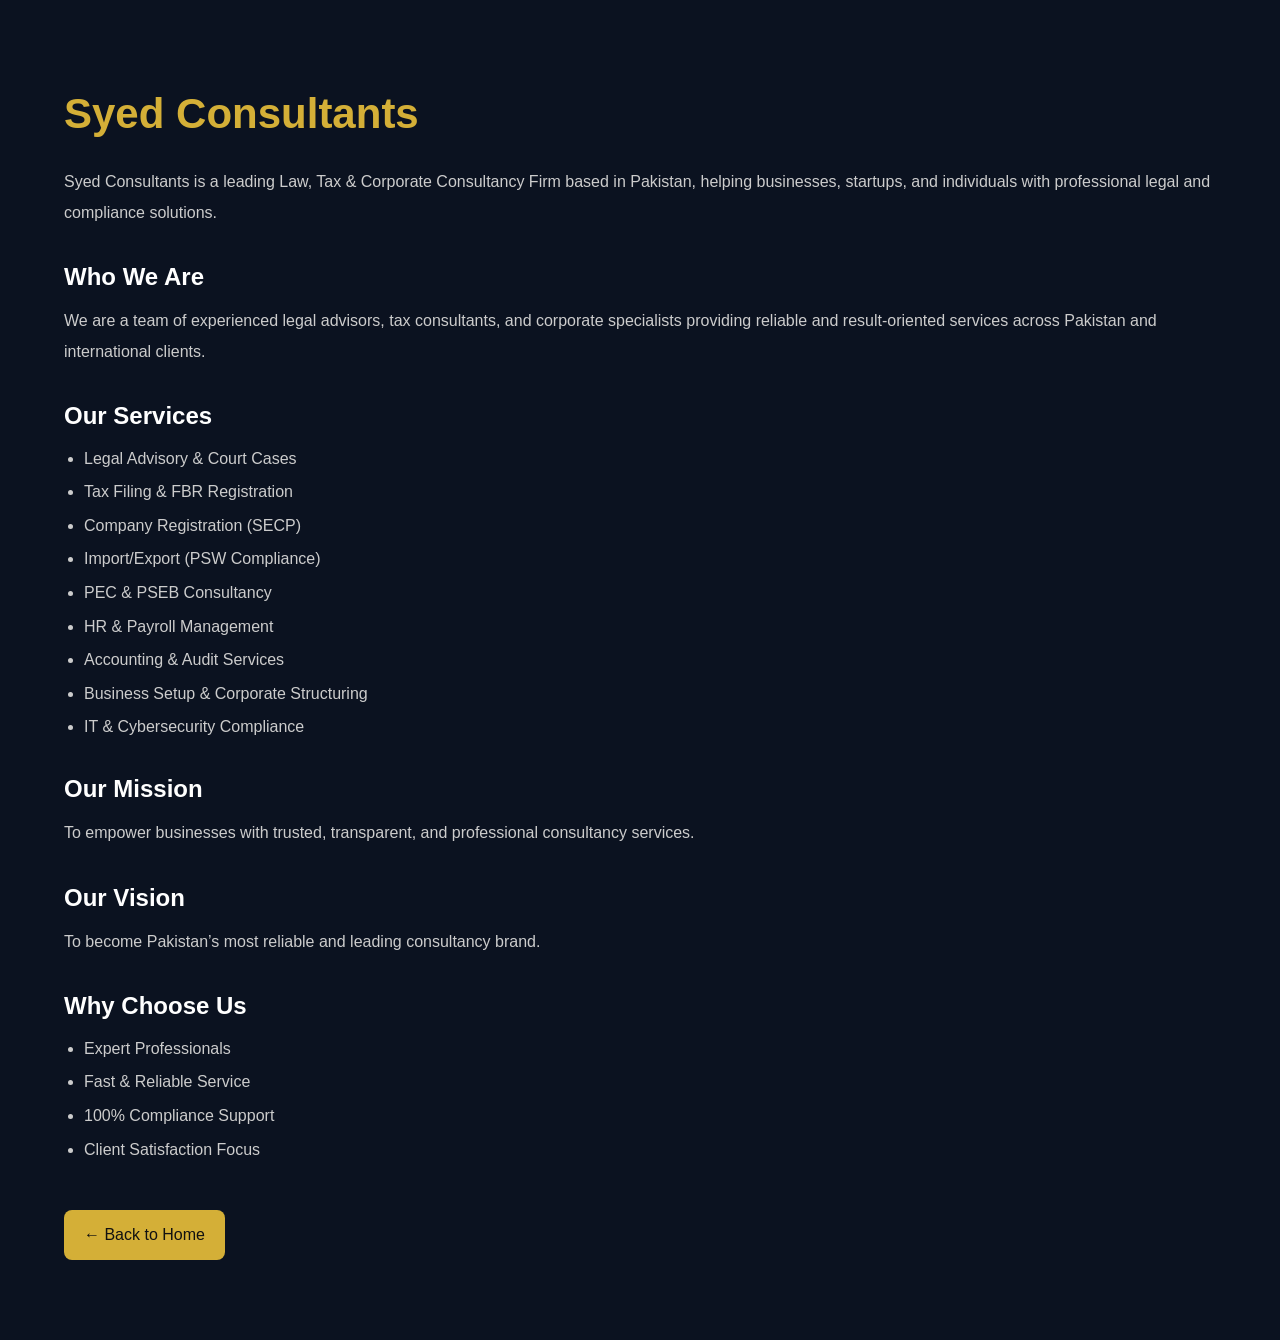
<file: about-details.html>
<!DOCTYPE html>
<html lang="en">
<head>
<meta charset="UTF-8">
<title>About Syed Consultants</title>
<link rel="stylesheet" href="style.css">
</head>

<body>

<section class="about-page">

<div class="container">

<h1>Syed Consultants</h1>

<p>
Syed Consultants is a leading Law, Tax & Corporate Consultancy Firm based in Pakistan,
helping businesses, startups, and individuals with professional legal and compliance solutions.
</p>

<h2>Who We Are</h2>

<p>
We are a team of experienced legal advisors, tax consultants, and corporate specialists
providing reliable and result-oriented services across Pakistan and international clients.
</p>

<h2>Our Services</h2>

<ul>
<li>Legal Advisory & Court Cases</li>
<li>Tax Filing & FBR Registration</li>
<li>Company Registration (SECP)</li>
<li>Import/Export (PSW Compliance)</li>
<li>PEC & PSEB Consultancy</li>
<li>HR & Payroll Management</li>
<li>Accounting & Audit Services</li>
<li>Business Setup & Corporate Structuring</li>
<li>IT & Cybersecurity Compliance</li>
</ul>

<h2>Our Mission</h2>
<p>
To empower businesses with trusted, transparent, and professional consultancy services.
</p>

<h2>Our Vision</h2>
<p>
To become Pakistan’s most reliable and leading consultancy brand.
</p>

<h2>Why Choose Us</h2>

<ul>
<li>Expert Professionals</li>
<li>Fast & Reliable Service</li>
<li>100% Compliance Support</li>
<li>Client Satisfaction Focus</li>
</ul>

<a href="index.html" class="back-btn">← Back to Home</a>

</div>

</section>

</body>
</html>
</file>
<file: style.css>
/* =========================
   SYED CONSULTANTS
   PREMIUM DESIGN SYSTEM
========================= */

/* ===== GOOGLE FONT SAFETY ===== */
@import url('https://fonts.googleapis.com/css2?family=Poppins:wght@300;400;500;600;700;800&display=swap');

/* =========================
   ROOT VARIABLES (LUXURY PALETTE)
========================= */

:root {

    /* Colors */
    --bg-primary: #0b1220;
    --bg-secondary: #0f1a30;
    --card-bg: rgba(255, 255, 255, 0.03);

    --gold: #d4af37;
    --gold-dark: #b68c2f;

    --text-primary: #ffffff;
    --text-muted: rgba(255, 255, 255, 0.7);

    --border: rgba(255, 255, 255, 0.08);

    /* Shadows */
    --shadow-sm: 0 5px 15px rgba(0,0,0,0.2);
    --shadow-md: 0 10px 30px rgba(0,0,0,0.3);
    --shadow-lg: 0 20px 60px rgba(0,0,0,0.5);

    /* Radius */
    --radius-sm: 8px;
    --radius-md: 14px;
    --radius-lg: 20px;

    /* Spacing System */
    --space-1: 5px;
    --space-2: 10px;
    --space-3: 15px;
    --space-4: 20px;
    --space-5: 30px;
    --space-6: 50px;
    --space-7: 80px;

    /* Typography */
    --font: 'Poppins', sans-serif;

    /* Animation */
    --smooth: all 0.3s ease-in-out;
    --bounce: cubic-bezier(.175,.885,.32,1.275);
}

/* =========================
   RESET + BASE
========================= */

* {
    margin: 0;
    padding: 0;
    box-sizing: border-box;
}

html {
    scroll-behavior: smooth;
}

body {
    font-family: var(--font);
    background: var(--bg-primary);
    color: var(--text-primary);
    line-height: 1.6;
    overflow-x: hidden;
}

/* Selection */
::selection {
    background: var(--gold);
    color: var(--bg-primary);
}

/* Links */
a {
    text-decoration: none;
    transition: var(--smooth);
}

/* Images */
img {
    max-width: 100%;
    display: block;
}

/* =========================
   GLOBAL CONTAINER SYSTEM
========================= */

.container {
    width: 90%;
    max-width: 1200px;
    margin: auto;
}

/* =========================
   PREMIUM BUTTON SYSTEM
========================= */

.btn-primary {
    background: linear-gradient(135deg, var(--gold), var(--gold-dark));
    color: var(--bg-primary);
    padding: 12px 22px;
    border-radius: var(--radius-sm);
    font-weight: 600;
    display: inline-block;
    transition: var(--smooth);
    box-shadow: var(--shadow-sm);
}

.btn-primary:hover {
    transform: translateY(-3px);
    box-shadow: var(--shadow-md);
}

.btn-secondary {
    border: 1px solid var(--border);
    color: var(--text-primary);
    padding: 12px 22px;
    border-radius: var(--radius-sm);
    display: inline-block;
    transition: var(--smooth);
}

.btn-secondary:hover {
    border-color: var(--gold);
    color: var(--gold);
}

/* =========================
   SECTION BASE STYLE
========================= */

section {
    padding: var(--space-7) 0;
}

.section-tag {
    font-size: 12px;
    letter-spacing: 2px;
    color: var(--gold);
    text-transform: uppercase;
    margin-bottom: var(--space-2);
    display: inline-block;
}

.section-title {
    font-size: 38px;
    font-weight: 700;
    margin-bottom: var(--space-3);
}

.section-subtitle {
    color: var(--text-muted);
    max-width: 700px;
}


/* =========================
   PREMIUM GRID SYSTEM
========================= */

.row {
    display: flex;
    flex-wrap: wrap;
    gap: var(--space-5);
}

.col-2 {
    flex: 1 1 48%;
}

.col-3 {
    flex: 1 1 30%;
}

.col-4 {
    flex: 1 1 22%;
}

/* =========================
   GLASS CARD SYSTEM (LUXURY UI CORE)
========================= */

.glass {
    background: var(--card-bg);
    border: 1px solid var(--border);
    border-radius: var(--radius-md);
    backdrop-filter: blur(12px);
    -webkit-backdrop-filter: blur(12px);
    box-shadow: var(--shadow-sm);
    transition: var(--smooth);
}

.glass:hover {
    transform: translateY(-6px);
    box-shadow: var(--shadow-md);
    border-color: rgba(212,175,55,0.3);
}

/* =========================
   PREMIUM CARD BASE
========================= */

.card {
    background: var(--card-bg);
    border: 1px solid var(--border);
    padding: var(--space-5);
    border-radius: var(--radius-md);
    transition: var(--smooth);
    position: relative;
    overflow: hidden;
}

.card::before {
    content: "";
    position: absolute;
    top: -50%;
    left: -50%;
    width: 200%;
    height: 200%;
    background: radial-gradient(circle, rgba(212,175,55,0.08), transparent 60%);
    transform: rotate(0deg);
    transition: var(--smooth);
    opacity: 0;
}

.card:hover::before {
    opacity: 1;
}

.card:hover {
    transform: translateY(-8px);
    border-color: var(--gold);
    box-shadow: var(--shadow-md);
}

/* =========================
   ICON BOX SYSTEM
========================= */

.icon-box {
    width: 55px;
    height: 55px;
    display: flex;
    align-items: center;
    justify-content: center;
    border-radius: 12px;
    background: linear-gradient(135deg, var(--gold), var(--gold-dark));
    color: var(--bg-primary);
    font-size: 20px;
    margin-bottom: var(--space-3);
    box-shadow: var(--shadow-sm);
}


/* =========================
   HERO LAYOUT SYSTEM
========================= */

.hero {
    position: relative;
    padding-top: 140px;
    background: radial-gradient(circle at top, rgba(212,175,55,0.12), transparent 60%);
}

.hero-container {
    display: flex;
    align-items: center;
    justify-content: space-between;
    gap: var(--space-6);
}

.hero-left {
    flex: 1;
}

.hero-right {
    flex: 1;
    display: flex;
    justify-content: center;
}

/* CEO IMAGE PREMIUM EFFECT */
.hero-right img {
    max-width: 420px;
    border-radius: var(--radius-lg);
    box-shadow: var(--shadow-lg);
    border: 1px solid rgba(212,175,55,0.3);
    transition: var(--smooth);
}

.hero-right img:hover {
    transform: scale(1.03);
}

/* =========================
   TRUSTED STRIP
========================= */

.trusted-logos {
    display: flex;
    flex-wrap: wrap;
    justify-content: center;
    gap: var(--space-4);
}

.trusted-logos span {
    padding: 10px 18px;
    border: 1px solid var(--border);
    border-radius: 30px;
    font-size: 13px;
    transition: var(--smooth);
}

.trusted-logos span:hover {
    background: var(--gold);
    color: var(--bg-primary);
}

/* =========================
   UTILITY CLASSES
========================= */

.text-center {
    text-align: center;
}

.mt-1 { margin-top: var(--space-2); }
.mt-2 { margin-top: var(--space-4); }
.mt-3 { margin-top: var(--space-5); }

.mb-1 { margin-bottom: var(--space-2); }
.mb-2 { margin-bottom: var(--space-4); }
.mb-3 { margin-bottom: var(--space-5); }

/* =========================
   SMOOTH TRANSITIONS GLOBAL
========================= */

* {
    transition: var(--smooth);
}



/* =========================
   BACKGROUND LUXURY EFFECTS
========================= */

body::before {
    content: "";
    position: fixed;
    top: -200px;
    left: -200px;
    width: 500px;
    height: 500px;
    background: radial-gradient(circle, rgba(212,175,55,0.12), transparent 60%);
    z-index: -1;
    filter: blur(60px);
}

body::after {
    content: "";
    position: fixed;
    bottom: -200px;
    right: -200px;
    width: 500px;
    height: 500px;
    background: radial-gradient(circle, rgba(255,255,255,0.06), transparent 60%);
    z-index: -1;
    filter: blur(80px);
}

/* =========================
   FLOATING ANIMATION BASE
========================= */

@keyframes float {
    0% { transform: translateY(0px); }
    50% { transform: translateY(-10px); }
    100% { transform: translateY(0px); }
}

.float {
    animation: float 6s ease-in-out infinite;
}

/* =========================
   FADE IN ANIMATIONS
========================= */

@keyframes fadeUp {
    from {
        opacity: 0;
        transform: translateY(20px);
    }
    to {
        opacity: 1;
        transform: translateY(0);
    }
}

.fade-up {
    animation: fadeUp 0.8s ease forwards;
}

@keyframes fadeIn {
    from { opacity: 0; }
    to { opacity: 1; }
}

.fade-in {
    animation: fadeIn 1s ease forwards;
}

/* =========================
   PREMIUM HOVER GLOW SYSTEM
========================= */

.glow-hover {
    position: relative;
    overflow: hidden;
}

.glow-hover::before {
    content: "";
    position: absolute;
    top: 50%;
    left: 50%;
    width: 0;
    height: 0;
    background: rgba(212,175,55,0.15);
    transform: translate(-50%, -50%);
    border-radius: 50%;
    transition: 0.5s ease;
}

.glow-hover:hover::before {
    width: 300px;
    height: 300px;
}

/* =========================
   PREMIUM BUTTON ENHANCEMENT
========================= */

.btn-primary,
.btn-secondary {
    position: relative;
    overflow: hidden;
}

.btn-primary::after {
    content: "";
    position: absolute;
    top: 0;
    left: -100%;
    width: 100%;
    height: 100%;
    background: rgba(255,255,255,0.2);
    transform: skewX(-20deg);
    transition: 0.5s;
}

.btn-primary:hover::after {
    left: 120%;
}

/* =========================
   SECTION DIVIDER EFFECT
========================= */

section {
    position: relative;
}

section:not(:last-child)::after {
    content: "";
    position: absolute;
    bottom: 0;
    left: 10%;
    width: 80%;
    height: 1px;
    background: linear-gradient(to right, transparent, rgba(212,175,55,0.3), transparent);
}

/* =========================
   PREMIUM SHADOW SYSTEM UPGRADE
========================= */

.card,
.glass,
.service-card,
.why-card,
.process-card {
    box-shadow: 0 10px 30px rgba(0,0,0,0.25);
}

.card:hover,
.glass:hover,
.service-card:hover,
.why-card:hover,
.process-card:hover {
    box-shadow: 0 20px 60px rgba(0,0,0,0.45);
}

/* =========================
   SCROLL SMOOTH PREMIUM
========================= */

html {
    scroll-behavior: smooth;
}

/* =========================
   IMAGE PREMIUM STYLE
========================= */

img {
    transition: 0.4s ease;
    filter: contrast(1.05) saturate(1.05);
}

img:hover {
    filter: contrast(1.1) saturate(1.2);
}

/* =========================
   GOLD TEXT HIGHLIGHT SYSTEM
========================= */

.text-gold {
    color: var(--gold);
}

.text-gradient {
    background: linear-gradient(135deg, var(--gold), #fff);
    -webkit-background-clip: text;
    -webkit-text-fill-color: transparent;
}

/* =========================
   LOADING EFFECT BASE (OPTIONAL FUTURE JS)
========================= */

.preloader {
    position: fixed;
    top: 0;
    left: 0;
    width: 100%;
    height: 100%;
    background: var(--bg-primary);
    display: flex;
    align-items: center;
    justify-content: center;
    z-index: 9999;
}

.preloader::after {
    content: "";
    width: 50px;
    height: 50px;
    border: 3px solid rgba(255,255,255,0.1);
    border-top: 3px solid var(--gold);
    border-radius: 50%;
    animation: spin 1s linear infinite;
}

@keyframes spin {
    100% { transform: rotate(360deg); }
}

/* =========================
   MOBILE TOUCH IMPROVEMENT
========================= */

@media (hover: none) {
    .card:hover,
    .service-card:hover,
    .why-card:hover,
    .process-card:hover {
        transform: none;
    }
}


/* =========================
   PREMIUM NAVBAR FINAL POLISH
========================= */

header {
    position: fixed;
    top: 0;
    left: 0;
    width: 100%;
    z-index: 1000;
    background: rgba(11, 18, 32, 0.6);
    backdrop-filter: blur(14px);
    border-bottom: 1px solid rgba(255,255,255,0.06);
    transition: 0.4s ease;
}

/* scroll effect ready (JS optional later) */
header.scrolled {
    background: rgba(11, 18, 32, 0.92);
    box-shadow: 0 10px 30px rgba(0,0,0,0.3);
}

/* =========================
   NAVBAR LINKS PREMIUM UPGRADE
========================= */

.nav-links a {
    font-weight: 500;
    letter-spacing: 0.3px;
}

.nav-links a:hover {
    transform: translateY(-2px);
}

/* =========================
   CONSULT BUTTON (ULTRA PREMIUM CTA)
========================= */

.consult-btn {
    background: linear-gradient(135deg, var(--gold), var(--gold-dark));
    color: var(--bg-primary);
    padding: 10px 18px;
    border-radius: var(--radius-sm);
    font-weight: 600;
    box-shadow: var(--shadow-sm);
    transition: var(--smooth);
    position: relative;
    overflow: hidden;
}

.consult-btn:hover {
    transform: translateY(-3px);
    box-shadow: var(--shadow-md);
}

/* shine effect */
.consult-btn::after {
    content: "";
    position: absolute;
    top: 0;
    left: -120%;
    width: 100%;
    height: 100%;
    background: rgba(255,255,255,0.25);
    transform: skewX(-20deg);
    transition: 0.6s;
}

.consult-btn:hover::after {
    left: 130%;
}

/* =========================
   HERO SECTION FINAL LUXURY LOOK
========================= */

.hero {
    padding: 160px 0 100px;
    position: relative;
    overflow: hidden;
}

/* animated gold glow background */
.hero::before {
    content: "";
    position: absolute;
    width: 600px;
    height: 600px;
    top: -200px;
    left: -200px;
    background: radial-gradient(circle, rgba(212,175,55,0.15), transparent 60%);
    filter: blur(80px);
    animation: float 8s ease-in-out infinite;
}

.hero::after {
    content: "";
    position: absolute;
    width: 500px;
    height: 500px;
    bottom: -200px;
    right: -200px;
    background: radial-gradient(circle, rgba(255,255,255,0.05), transparent 60%);
    filter: blur(90px);
}

/* =========================
   HERO TYPOGRAPHY (CINEMATIC)
========================= */

.hero-left h1 {
    font-size: 52px;
    line-height: 1.1;
    font-weight: 800;
    letter-spacing: -0.5px;
}

.hero-left h1 span {
    display: block;
    margin-top: 10px;
    background: linear-gradient(135deg, var(--gold), #fff);
    -webkit-background-clip: text;
    -webkit-text-fill-color: transparent;
}

/* paragraph premium spacing */
.hero-left p {
    font-size: 15px;
    color: var(--text-muted);
    margin-top: var(--space-4);
    line-height: 1.8;
}

/* =========================
   HERO BADGE LUXURY STYLE
========================= */

.hero-badge {
    display: inline-block;
    padding: 8px 16px;
    border-radius: 30px;
    background: rgba(255,255,255,0.04);
    border: 1px solid rgba(255,255,255,0.08);
    font-size: 12px;
    letter-spacing: 1px;
    margin-bottom: 20px;
    backdrop-filter: blur(10px);
}

/* =========================
   HERO BUTTONS UPGRADE
========================= */

.hero-buttons {
    display: flex;
    gap: 15px;
    margin-top: 25px;
}

.hero-buttons a {
    position: relative;
    overflow: hidden;
}

/* secondary button polish */
.btn-secondary {
    background: transparent;
    border: 1px solid rgba(255,255,255,0.15);
}

/* =========================
   CEO IMAGE ULTRA PREMIUM LOOK
========================= */

.hero-right {
    position: relative;
}

.hero-right::before {
    content: "";
    position: absolute;
    width: 320px;
    height: 320px;
    border-radius: 50%;
    background: radial-gradient(circle, rgba(212,175,55,0.25), transparent 60%);
    z-index: -1;
    filter: blur(40px);
    animation: float 6s ease-in-out infinite;
}

.hero-right img {
    border-radius: var(--radius-lg);
    border: 1px solid rgba(212,175,55,0.25);
    box-shadow: var(--shadow-lg);
}

/* =========================
   HERO RESPONSIVE FIX
========================= */

@media (max-width: 1024px) {

    .hero-left h1 {
        font-size: 42px;
        text-align: center;
    }

    .hero-container {
        flex-direction: column;
        text-align: center;
    }

    .hero-buttons {
        justify-content: center;
        flex-wrap: wrap;
    }

}

@media (max-width: 768px) {

    .hero-left h1 {
        font-size: 34px;
    }

    .hero-left p {
        font-size: 14px;
    }

    .hero-right img {
        max-width: 320px;
    }

}

.typing-text{
    display:inline-block;
    overflow:hidden;
    white-space:nowrap;
    border-right:2px solid #d4af37;

    width:0;
    animation: typing 6s steps(35, end) infinite,
               blink .9s infinite;
}

/* typing animation */
@keyframes typing{
    0%{ width:0 }
    50%{ width:100% }
    100%{ width:0 }
}

/* cursor blink */
@keyframes blink{
    50%{ border-color:transparent }
}

@media (max-width:768px){

    .typing-text{
        font-size:20px;
    }

    @keyframes typing{
        0%{ width:0 }
        50%{ width:24ch }   /* 👈 mobile optimized */
        100%{ width:0 }
    }
}

/* =========================
   ABOUT SECTION ULTRA LUXURY
========================= */

.about {
    background: linear-gradient(180deg, rgba(255,255,255,0.01), transparent);
}

.about-container {
    display: flex;
    align-items: center;
    gap: var(--space-6);
}

/* About image upgrade */
.about-image {
    position: relative;
}

.about-image img {
    border-radius: var(--radius-lg);
    box-shadow: var(--shadow-lg);
    border: 1px solid rgba(255,255,255,0.08);
}

/* experience floating card */
.experience-box {
    position: absolute;
    bottom: 20px;
    left: 20px;
    background: rgba(11, 18, 32, 0.7);
    backdrop-filter: blur(12px);
    border: 1px solid rgba(212,175,55,0.3);
    padding: 15px 18px;
    border-radius: var(--radius-md);
}

.experience-box h2 {
    color: var(--gold);
    font-size: 26px;
}

/* about text */
.about-content p {
    color: var(--text-muted);
    line-height: 1.8;
}

/* feature list */
.about-features {
    margin-top: var(--space-5);
    display: grid;
    grid-template-columns: repeat(2, 1fr);
    gap: var(--space-3);
}

.feature {
    display: flex;
    align-items: center;
    gap: 10px;
    font-size: 14px;
    padding: 10px;
    border-radius: var(--radius-sm);
    background: rgba(255,255,255,0.02);
    border: 1px solid rgba(255,255,255,0.05);
    transition: var(--smooth);
}

.feature:hover {
    transform: translateX(5px);
    border-color: var(--gold);
}

.feature i {
    color: var(--gold);
}

@media (max-width: 768px){

    .about-container{
        flex-direction: column;
        text-align: center;
        gap: 25px;
    }

    .about-image{
        width: 100%;
        display: flex;
        justify-content: center;
    }

    .about-image img{
        width: 90%;
        max-width: 320px;
        height: auto;
    }

    .experience-box{
        position: absolute;
        bottom: 10px;
        left: 50%;
        transform: translateX(-50%);
        padding: 10px 14px;
    }

    .about-features{
        grid-template-columns: 1fr; /* 👈 IMPORTANT FIX */
        gap: 12px;
    }

    .feature{
        justify-content: center;
        font-size: 13px;
    }
}

@media (max-width:768px){

    .about-image{
        position:relative;
    }

    .about-image img{
        width:90%;
        max-width:320px;
        display:block;
        margin:auto;
    }

    .experience-box{
        top:10px;
        right:10px;
        left:auto;
        bottom:auto;

        width:60px;
        height:60px;
    }

    .experience-box h2{
        font-size:14px;
    }

    .experience-box p{
        font-size:9px;
    }
}
@media (max-width:768px){

/* make sure image doesn't overflow */
.about-image{
    position:relative;
    overflow:visible;
}

/* circle badge mobile fix */
.experience-box{
    width:90px;
    height:90px;

    position:absolute;

    /* 👇 RIGHT EDGE PE HALF OUTSIDE (proper alignment) */
    right:-18px;
    bottom:15px;

    border-radius:50%;

    display:flex;
    align-items:center;
    justify-content:center;
    flex-direction:column;

    text-align:center;

    background:rgba(11,18,32,0.88);
    border:1px solid rgba(212,175,55,0.35);
    backdrop-filter:blur(10px);

    padding:8px;
}

/* text fit fix */
.experience-box h2{
    font-size:18px;
    margin:0;
}

.experience-box p{
    font-size:9px;
    line-height:1.2;
}

}
.about-page{
    padding:80px 0;
    background:#0b1220;
    color:#fff;
}

.about-page h1{
    font-size:42px;
    color:#d4af37;
    margin-bottom:20px;
}

.about-page h2{
    margin-top:30px;
    color:#fff;
}

.about-page p{
    color:#ccc;
    line-height:1.9;
    margin-top:10px;
}

.about-page ul{
    margin-top:10px;
    padding-left:20px;
}

.about-page ul li{
    margin-bottom:8px;
    color:#ccc;
}

.back-btn{
    display:inline-block;
    margin-top:40px;
    padding:12px 20px;
    background:#d4af37;
    color:#111;
    text-decoration:none;
    border-radius:8px;
}
/* =========================
   TRUSTED AUTHORITIES PREMIUM STRIP
========================= */

.trusted {
    text-align: center;
    padding: var(--space-6) 0;
    background: radial-gradient(circle, rgba(212,175,55,0.06), transparent 70%);
}

.trusted-logos {
    margin-top: var(--space-4);
    display: flex;
    justify-content: center;
    flex-wrap: wrap;
    gap: 15px;
}

.trusted-logos span {
    padding: 10px 20px;
    border-radius: 30px;
    border: 1px solid rgba(255,255,255,0.08);
    background: rgba(255,255,255,0.02);
    font-size: 13px;
    transition: var(--smooth);
}

.trusted-logos span:hover {
    background: var(--gold);
    color: var(--bg-primary);
    transform: translateY(-3px);
}


/*====================================================
        PROCESS + WHY CHOOSE US
        PREMIUM V4 - PART 1
====================================================*/

/* SECTION */
.process,
.why-us{
    position:relative;
    overflow:hidden;
    padding:110px 0;
    background:
    radial-gradient(circle at top left,
    rgba(212,175,55,.06),
    transparent 35%),

    radial-gradient(circle at bottom right,
    rgba(255,255,255,.03),
    transparent 35%),

    #0b1220;

    border-top:1px solid rgba(255,255,255,.05);
}

/* Floating Glow */

.process::before,
.why-us::before{

    content:"";

    position:absolute;

    width:600px;
    height:600px;

    border-radius:50%;

    top:-280px;
    left:-240px;

    background:
    radial-gradient(circle,
    rgba(212,175,55,.12),
    transparent 70%);

    filter:blur(90px);

    animation:floatingGlow 10s ease-in-out infinite;

    pointer-events:none;

}

@keyframes floatingGlow{

0%,100%{
transform:translateY(0);
}

50%{
transform:translateY(40px);
}

}

/*====================================================
                PREMIUM HEADING
====================================================*/

.section-tag{

display:inline-flex;
align-items:center;
gap:10px;

padding:8px 18px;

margin:0 auto 20px;

border-radius:50px;

background:rgba(212,175,55,.08);

border:1px solid rgba(212,175,55,.18);

color:#d4af37;

font-size:13px;

font-weight:600;

letter-spacing:1px;

text-transform:uppercase;

}

.section-title{

font-size:46px;

font-weight:800;

text-align:center;

line-height:1.15;

margin-bottom:18px;

color:#fff;

}

.section-title span{

background:
linear-gradient(
135deg,
#d4af37,
#fff);

-webkit-background-clip:text;
-webkit-text-fill-color:transparent;

}

.section-subtitle{

max-width:760px;

margin:0 auto 60px;

text-align:center;

font-size:16px;

line-height:1.9;

color:#aab4c6;

}

/*====================================================
                GRID
====================================================*/

.process-grid,
.why-grid{

display:grid;

grid-template-columns:
repeat(4,1fr);

gap:28px;

}

/*====================================================
            PREMIUM CARD
====================================================*/

.process-card,
.why-card{

position:relative;

overflow:hidden;

padding:34px 28px;

border-radius:22px;

background:
rgba(255,255,255,.03);

backdrop-filter:blur(18px);

border:
1px solid rgba(255,255,255,.08);

transition:
transform .45s ease,
box-shadow .45s ease,
border-color .45s ease;

cursor:pointer;

}

/* Golden Border */

.process-card::before,
.why-card::before{

content:"";

position:absolute;

left:0;
top:0;

width:0;
height:4px;

background:
linear-gradient(
90deg,
#d4af37,
#f8e28a);

transition:.45s;

}

/* Soft Overlay */

.process-card::after,
.why-card::after{

content:"";

position:absolute;

inset:0;

background:

linear-gradient(
135deg,

rgba(212,175,55,.09),

transparent 45%,

transparent 75%,

rgba(255,255,255,.04)

);

opacity:0;

transition:.45s;

pointer-events:none;

}

/* Hover */

.process-card:hover,
.why-card:hover{

transform:
translateY(-12px);

border-color:
rgba(212,175,55,.45);

box-shadow:

0 30px 60px rgba(0,0,0,.35),

0 0 35px rgba(212,175,55,.12);

}

.process-card:hover::before,
.why-card:hover::before{

width:100%;

}

.process-card:hover::after,
.why-card:hover::after{

opacity:1;

}

/*====================================================
                ICON
====================================================*/

.process-card i,
.why-card i{

width:72px;
height:72px;

display:flex;

align-items:center;
justify-content:center;

border-radius:20px;

font-size:28px;

background:
rgba(212,175,55,.08);

border:
1px solid rgba(212,175,55,.20);

color:#d4af37;

margin-bottom:22px;

transition:.45s;

}

.process-card:hover i,
.why-card:hover i{

background:#d4af37;

color:#08111d;

transform:
rotate(-8deg)
scale(1.08);

}

/*====================================================
                NUMBER BADGE
====================================================*/

.process-number{

position:absolute;

right:22px;
top:22px;

width:42px;
height:42px;

display:flex;

align-items:center;
justify-content:center;

border-radius:50%;

background:

rgba(212,175,55,.10);

border:

1px solid rgba(212,175,55,.25);

color:#d4af37;

font-size:14px;

font-weight:700;

}

/*====================================================
                TEXT
====================================================*/

.process-card h3,
.why-card h3{

font-size:22px;

font-weight:700;

margin-bottom:14px;

color:#fff;

transition:.35s;

}

.process-card:hover h3,
.why-card:hover h3{

color:#d4af37;

}

.process-card p,
.why-card p{

font-size:15px;

line-height:1.9;

color:#aab4c6;

transition:.35s;

}

.process-card:hover p,
.why-card:hover p{

color:#fff;

}

/*==================================================
        PREMIUM EFFECTS + MOBILE (PART 2)
==================================================*/

/* ---------- Glass Shine ---------- */

.process-card,
.why-card{
    isolation:isolate;
}

.process-card .shine,
.why-card .shine{
    position:absolute;
    inset:0;
    pointer-events:none;
}

/* Glossy Reflection */

.process-card::after,
.why-card::after{

    content:"";

    position:absolute;

    top:-180%;
    left:-180%;

    width:260%;
    height:260%;

    background:linear-gradient(
        120deg,
        transparent 30%,
        rgba(255,255,255,.30) 46%,
        rgba(255,255,255,.08) 52%,
        transparent 65%
    );

    transform:rotate(25deg);

    transition:.8s ease;
}

/* Desktop */

.process-card:hover::after,
.why-card:hover::after{

    top:120%;
    left:120%;

}

/* Floating Animation */

.process-card,
.why-card{

    animation:cardFloat 5s ease-in-out infinite;

}

.process-card:nth-child(2),
.why-card:nth-child(2){

    animation-delay:.4s;

}

.process-card:nth-child(3),
.why-card:nth-child(3){

    animation-delay:.8s;

}

.process-card:nth-child(4),
.why-card:nth-child(4){

    animation-delay:1.2s;

}

@keyframes cardFloat{

0%,100%{

transform:translateY(0);

}

50%{

transform:translateY(-6px);

}

}

/* Icon Glow */

.process-card i,
.why-card i{

box-shadow:

0 0 0 rgba(212,175,55,0);

}

.process-card:hover i,
.why-card:hover i{

box-shadow:

0 0 30px rgba(212,175,55,.35);

}

/* Title Animation */

.process-card h3,
.why-card h3{

transition:.4s;

}

.process-card:hover h3,
.why-card:hover h3{

letter-spacing:.4px;

}

/*=========================================
        MOBILE PREMIUM
=========================================*/

@media(max-width:991px){

.process,
.why-us{

padding:80px 0;

}

.section-title{

font-size:34px;

line-height:1.2;

}

.section-subtitle{

font-size:15px;

padding:0 12px;

margin-bottom:40px;

}

.process-grid,
.why-grid{

grid-template-columns:1fr;

gap:22px;

}

.process-card,
.why-card{

padding:24px;

border-radius:22px;

}

/* Icons */

.process-card i,
.why-card i{

width:64px;
height:64px;

font-size:24px;

margin-bottom:18px;

}

/* Text */

.process-card h3,
.why-card h3{

font-size:20px;

}

.process-card p,
.why-card p{

font-size:14px;

line-height:1.8;

}

/* Mobile Touch */

.process-card:active,
.why-card:active{

transform:scale(.98);

border-color:#d4af37;

box-shadow:

0 18px 40px rgba(212,175,55,.18);

}

/* Gloss Swipe */

.process-card:active::after,
.why-card:active::after{

top:120%;
left:120%;

transition:.6s;

}

}

/* Small Phones */

@media(max-width:480px){

.section-title{

font-size:30px;

}

.section-subtitle{

font-size:14px;

}

.process-card,
.why-card{

padding:22px 18px;

}

.process-card h3,
.why-card h3{

font-size:18px;

}

.process-card p,
.why-card p{

font-size:13.5px;

}

.process-card i,
.why-card i{

width:56px;
height:56px;

font-size:22px;

}

}

/*=========================================
      Scroll Reveal Animation
=========================================*/

.reveal-card{

opacity:0;

transform:translateY(50px);

transition:

opacity .8s ease,

transform .8s ease;

}

.reveal-card.active{

opacity:1;

transform:translateY(0);

}

/* =========================
   SERVICES SECTION ULTRA PREMIUM
========================= */

.services {
    background: linear-gradient(180deg, rgba(255,255,255,0.01), transparent);
}

/* section spacing fix */
.services-grid {
    margin-top: var(--space-5);
    display: grid;
    grid-template-columns: repeat(3, 1fr);
    gap: var(--space-4);
}

/* SERVICE CARD PREMIUM EVOLUTION */
.service-card {
    position: relative;
    padding: 28px;
    border-radius: var(--radius-md);
    background: rgba(255,255,255,0.02);
    border: 1px solid rgba(255,255,255,0.06);
    overflow: hidden;
    transition: var(--smooth);
}

/* glowing background effect */
.service-card::before {
    content: "";
    position: absolute;
    top: -60%;
    left: -60%;
    width: 220%;
    height: 220%;
    background: radial-gradient(circle, rgba(212,175,55,0.10), transparent 60%);
    opacity: 0;
    transition: 0.5s ease;
}

.service-card:hover::before {
    opacity: 1;
}

.service-card:hover {
    transform: translateY(-10px);
    border-color: var(--gold);
    box-shadow: var(--shadow-lg);
}

/* icon upgrade */
.service-card i {
    font-size: 26px;
    color: var(--gold);
    margin-bottom: 12px;
}

/*====================================
     PREMIUM SERVICES UPGRADE
====================================*/

/* Card */
.service-card{
    position:relative;
    overflow:hidden;
    cursor:pointer;
    transition:
        transform .45s ease,
        box-shadow .45s ease,
        border-color .45s ease;
}

/* Premium golden glow */
.service-card::after{
    content:"";
    position:absolute;
    inset:0;
    background:linear-gradient(
        135deg,
        rgba(212,175,55,.08),
        transparent 35%,
        transparent 70%,
        rgba(212,175,55,.05)
    );

    opacity:0;
    transition:.45s;
    pointer-events:none;
}

/* Top gold line */
.service-card::before{
    content:"";
    position:absolute;
    left:0;
    top:0;
    width:0;
    height:3px;

    background:linear-gradient(90deg,#d4af37,#f8e28a);

    transition:.45s;
}

/* Hover */
.service-card:hover{

    transform:translateY(-12px);

    border-color:#d4af37;

    box-shadow:
    0 25px 60px rgba(0,0,0,.35),
    0 0 35px rgba(212,175,55,.15);

}

.service-card:hover::after{
    opacity:1;
}

.service-card:hover::before{
    width:100%;
}

/* Icon */
.service-card i{

    width:70px;
    height:70px;

    display:flex;
    align-items:center;
    justify-content:center;

    border-radius:18px;

    background:rgba(212,175,55,.08);

    border:1px solid rgba(212,175,55,.20);

    margin-bottom:20px;

    transition:.4s;
}

.service-card:hover i{

    background:#d4af37;
    color:#08111d;

    transform:
        rotate(-8deg)
        scale(1.08);

}

/* Heading */

.service-card h3{

    transition:.35s;

}

.service-card:hover h3{

    color:#d4af37;

}

/* Paragraph */

.service-card p{

    line-height:1.8;

    transition:.35s;

}

.service-card:hover p{

    color:#ffffff;

}

/* Smooth animation */

.service-card,
.service-card i,
.service-card h3,
.service-card p{

    will-change:transform;

}

/*====================================
   PREMIUM SERVICES MOBILE UPGRADE
====================================*/

@media (max-width:768px){

    .services{
        padding:70px 0;
    }

    .services-grid{
        grid-template-columns:1fr;
        gap:22px;
    }

    .service-card{

        padding:24px 20px;

        border-radius:20px;

        background:rgba(255,255,255,.03);

        border:1px solid rgba(212,175,55,.12);

        box-shadow:
        0 10px 30px rgba(0,0,0,.18);

    }

    /* Icon */

    .service-card i{

        width:60px;
        height:60px;

        font-size:24px;

        margin-bottom:16px;

        border-radius:16px;
    }

    /* Heading */

    .service-card h3{

        font-size:20px;

        margin-bottom:10px;

        line-height:1.35;
    }

    /* Paragraph */

    .service-card p{

        font-size:14px;

        line-height:1.8;
    }

    /* Mobile Tap Effect */

    .service-card:active{

        transform:scale(.98);

        border-color:#d4af37;

    }

}

/* Small Phones */

@media (max-width:480px){

    .services-grid{

        gap:18px;

    }

    .service-card{

        padding:20px 18px;

        border-radius:18px;

    }

    .service-card i{

        width:56px;
        height:56px;

        font-size:22px;
    }

    .service-card h3{

        font-size:18px;

    }

    .service-card p{

        font-size:13.5px;

    }

}
/* Premium glossy effect */
.service-card{
    position:relative;
    overflow:hidden;
}

/* Gloss layer */
.service-card::after{
    content:"";
    position:absolute;
    top:-120%;
    left:-120%;

    width:250%;
    height:250%;

    background:linear-gradient(
        120deg,
        transparent 30%,
        rgba(255,255,255,.35) 48%,
        rgba(255,255,255,.08) 55%,
        transparent 70%
    );

    transform:rotate(25deg);
    transition:.6s ease;

    pointer-events:none;
}

/* Desktop Hover */
.service-card:hover::after{
    top:100%;
    left:100%;
}

/* Mobile Touch */
/* Mobile tap animation */
.service-card.tap-effect::after{
    animation:glossSwipe .8s ease;
}

@keyframes glossSwipe{

    0%{
        top:-120%;
        left:-120%;
    }

    100%{
        top:120%;
        left:120%;
    }

}

.service-card.tap-effect{

    transform:scale(.98);

    border-color:#d4af37;

    box-shadow:
    0 20px 45px rgba(212,175,55,.22);

}
/* =========================
   INDUSTRIES SECTION
========================= */

.industries {
    background: rgba(255,255,255,0.01);
    text-align: center;
}

.industry-grid {
    margin-top: var(--space-5);
    display: grid;
    grid-template-columns: repeat(4, 1fr);
    gap: var(--space-4);
}

.industry {
    padding: 18px;
    border-radius: var(--radius-sm);
    background: rgba(255,255,255,0.02);
    border: 1px solid rgba(255,255,255,0.06);
    transition: var(--smooth);
    font-size: 14px;
    position: relative;
    overflow: hidden;
}

/* gold hover wave */
.industry::before {
    content: "";
    position: absolute;
    width: 0;
    height: 100%;
    top: 0;
    left: 0;
    background: rgba(212,175,55,0.15);
    transition: 0.4s ease;
    z-index: 0;
}

.industry:hover::before {
    width: 100%;
}

.industry:hover {
    transform: translateY(-5px);
    border-color: var(--gold);
}


/*==================================================
   INDUSTRIES - PREMIUM MOBILE CARDS
==================================================*/

@media (max-width: 576px){

.industries{
    padding: 60px 18px;
}

/* GRID */
.industry-grid{
    grid-template-columns: 1fr;
    gap: 16px;
}

/* CARD STYLE UPGRADE */
.industry{
    padding: 20px 18px;
    border-radius: 18px;

    background: rgba(255,255,255,0.04);
    backdrop-filter: blur(16px);

    border: 1px solid rgba(212,175,55,0.15);

    position: relative;
    overflow: hidden;

    font-size: 14px;
    color: #eaeaea;

    display: flex;
    align-items: center;
    gap: 14px;

    transition: all 0.4s ease;
}

/* GOLD GLOW BORDER EFFECT */
.industry::before{
    content:"";
    position:absolute;
    inset:0;
    border-radius: 18px;
    background: linear-gradient(
        120deg,
        rgba(212,175,55,0.12),
        transparent,
        rgba(212,175,55,0.08)
    );
    opacity: 0;
    transition: 0.4s ease;
}

/* HOVER / TAP EFFECT */
.industry:active{
    transform: scale(0.97);
}

.industry:hover::before{
    opacity: 1;
}

/* ICON STYLE (agar icon use karo) */
.industry i{
    width: 42px;
    height: 42px;
    min-width: 42px;

    display: flex;
    align-items: center;
    justify-content: center;

    border-radius: 12px;

    background: rgba(212,175,55,0.12);
    color: #d4af37;

    font-size: 18px;
    box-shadow: 0 10px 25px rgba(0,0,0,0.2);
}

/* TEXT */
.industry span{
    display: block;
    font-weight: 600;
    font-size: 14px;
    color: #ffffff;
}

}

/*==================================================
     INTERNATIONAL BUSINESS SOLUTIONS
               PART 2
==================================================*/

.international{
    position:relative;
    padding:120px 0;
    overflow:hidden;
    background:
    linear-gradient(135deg,#07111f,#0d1d36 55%,#08121f);
}

/* World Background */

.world-overlay{
    position:absolute;
    inset:0;
    opacity:.08;
    background:url("images/world-map.png") center center/cover no-repeat;
    pointer-events:none;
}

/* Container */

.international .container{
    position:relative;
    z-index:5;
}

/*==========================
        HEADER
==========================*/

.international-header{
    text-align:center;
    max-width:900px;
    margin:auto;
    margin-bottom:70px;
}

.international-header .section-tag{
    display:inline-flex;
    align-items:center;
    gap:10px;

    padding:10px 22px;

    border-radius:40px;

    background:rgba(212,175,55,.12);

    border:1px solid rgba(212,175,55,.35);

    color:#d4af37;

    font-size:13px;

    text-transform:uppercase;

    letter-spacing:2px;

    font-weight:600;
}

.international-header h2{

    margin-top:28px;

    font-size:56px;

    line-height:1.15;

    color:#fff;

    font-weight:800;
}

.international-header h2 span{

    color:#d4af37;

}

.international-header p{

    margin-top:25px;

    font-size:18px;

    color:#b8c6d9;

    line-height:1.9;

}

/*==========================
      GRID
==========================*/

.international-grid{

    display:grid;

    grid-template-columns:repeat(2,1fr);

    gap:45px;

}

/*==========================
      CARD
==========================*/

.country-card{

    position:relative;

    display:flex;

    align-items:center;

    gap:35px;

    padding:38px;

    border-radius:28px;

    background:
    linear-gradient(145deg,
    rgba(255,255,255,.07),
    rgba(255,255,255,.03));

    border:1px solid rgba(255,255,255,.08);

    backdrop-filter:blur(16px);

    transition:.45s;

    overflow:hidden;

    box-shadow:

    0 30px 70px rgba(0,0,0,.35);

}

.country-card::before{

    content:"";

    position:absolute;

    top:0;

    left:0;

    width:100%;

    height:5px;

    background:
    linear-gradient(90deg,
    #d4af37,
    #ffd86b,
    #d4af37);

}

.country-card:hover{

    transform:translateY(-10px);

    border-color:rgba(212,175,55,.35);

    box-shadow:

    0 35px 80px rgba(0,0,0,.45),

    0 0 35px rgba(212,175,55,.18);

}

/*==================================================
      INTERNATIONAL BUSINESS SOLUTIONS
                 PART 3
==================================================*/

/*==========================
      COUNTRY IMAGE
==========================*/

.country-image{
    position:relative;
    flex:0 0 170px;
    display:flex;
    justify-content:center;
    align-items:center;
}

.country-image img{
    width:170px;
    height:170px;
    border-radius:50%;
    object-fit:cover;
    position:relative;
    z-index:2;

    border:6px solid rgba(255,255,255,.12);

    box-shadow:
    0 18px 45px rgba(0,0,0,.35);

    transition:.45s;
}

/* Luxury Golden Ring */

.image-ring{
    position:absolute;
    width:200px;
    height:200px;
    border-radius:50%;
    border:2px dashed rgba(212,175,55,.65);

    animation:ringRotate 20s linear infinite;
}

.country-card:hover .country-image img{

    transform:scale(1.07);

    border-color:#d4af37;

    box-shadow:
    0 25px 60px rgba(212,175,55,.30);

}

/*==========================
      CONTENT
==========================*/

.country-content{
    flex:1;
}

.country-top{
    display:flex;
    align-items:center;
    gap:18px;
    margin-bottom:18px;
}

.flag{
    width:62px;
    height:62px;

    border-radius:18px;

    background:linear-gradient(135deg,#d4af37,#f4d66f);

    display:flex;
    align-items:center;
    justify-content:center;

    font-size:30px;

    color:#07111f;

    box-shadow:
    0 12px 28px rgba(212,175,55,.35);
}

.country-small{

    display:block;

    color:#d4af37;

    font-size:13px;

    letter-spacing:1.5px;

    text-transform:uppercase;

    margin-bottom:6px;

    font-weight:600;
}

.country-content h3{

    font-size:30px;

    color:#fff;

    margin-bottom:10px;

    font-weight:700;
}

.country-content p{

    color:#b9c8db;

    line-height:1.8;

    margin-bottom:26px;

    font-size:15px;
}

/*==========================
      SERVICES
==========================*/

.country-services{

    display:grid;

    grid-template-columns:repeat(2,1fr);

    gap:14px 18px;

    margin-bottom:30px;
}

.country-services div{

    display:flex;
    align-items:center;
    gap:12px;

    color:#fff;

    font-size:15px;

    transition:.35s;
}

.country-services div:hover{

    transform:translateX(8px);

    color:#d4af37;
}

.country-services i{

    width:28px;
    height:28px;

    border-radius:50%;

    display:flex;
    justify-content:center;
    align-items:center;

    background:rgba(212,175,55,.15);

    color:#d4af37;

    font-size:12px;

    flex-shrink:0;
}

/*==========================
      BUTTON
==========================*/

.country-btn{

    display:inline-flex;
    align-items:center;
    gap:12px;

    padding:15px 28px;

    border-radius:50px;

    background:linear-gradient(135deg,#d4af37,#f4d66f);

    color:#08121f;

    font-weight:700;

    text-decoration:none;

    transition:.35s;

    box-shadow:
    0 14px 30px rgba(212,175,55,.28);
}

.country-btn i{

    transition:.35s;
}

.country-btn:hover{

    transform:translateY(-5px);

    box-shadow:
    0 18px 40px rgba(212,175,55,.45);
}

.country-btn:hover i{

    transform:translateX(8px);
}

/*==================================================
      INTERNATIONAL BUSINESS SOLUTIONS
                 PART 4
==================================================*/

/* Floating Glow */

.country-card::after{
    content:"";
    position:absolute;
    width:260px;
    height:260px;
    border-radius:50%;
    background:radial-gradient(circle,
    rgba(212,175,55,.18),
    transparent 70%);
    top:-120px;
    right:-120px;
    opacity:0;
    transition:.5s;
}

.country-card:hover::after{
    opacity:1;
}

/* Decorative Glow */

.country-card::before{
    animation:goldBar 5s linear infinite;
}

@keyframes goldBar{

    0%{
        background-position:0%;
    }

    100%{
        background-position:200%;
    }

}

/* Ring Animation */

@keyframes ringRotate{

    from{

        transform:rotate(0deg);

    }

    to{

        transform:rotate(360deg);

    }

}

/* Floating Animation */

.country-card{

    animation:floatCard 7s ease-in-out infinite;

}

.country-card:nth-child(2){

    animation-delay:1.8s;

}

@keyframes floatCard{

    0%{

        transform:translateY(0);

    }

    50%{

        transform:translateY(-8px);

    }

    100%{

        transform:translateY(0);

    }

}

/* Hover Premium */

.country-card:hover{

    transform:translateY(-12px) scale(1.01);

}

.country-card:hover h3{

    color:#d4af37;

    transition:.35s;

}

/*==========================
      TABLET
==========================*/

@media(max-width:1100px){

.international-header h2{

font-size:46px;

}

.country-card{

flex-direction:column;

text-align:center;

}

.country-top{

justify-content:center;

}

.country-services{

grid-template-columns:1fr 1fr;

}

.country-btn{

margin:auto;

}

}

/*==========================
      MOBILE
==========================*/

@media(max-width:768px){

.international{

padding:80px 0;

}

.international-header{

margin-bottom:45px;

}

.international-header h2{

font-size:34px;

line-height:1.3;

}

.international-header p{

font-size:15px;

padding:0 8px;

}

.international-grid{

grid-template-columns:1fr;

gap:30px;

}

.country-card{

padding:28px 22px;

border-radius:22px;

}

.country-image{

flex:none;

margin-bottom:20px;

}

.country-image img{

width:140px;

height:140px;

}

.image-ring{

width:165px;

height:165px;

}

.flag{

width:55px;

height:55px;

font-size:24px;

}

.country-content h3{

font-size:24px;

}

.country-services{

grid-template-columns:1fr;

text-align:left;

}

.country-services div{

font-size:14px;

}

.country-btn{

width:100%;

justify-content:center;

padding:16px;

font-size:15px;

}

}

/*==========================
      SMALL MOBILE
==========================*/

@media(max-width:480px){

.international-header h2{

font-size:28px;

}

.country-card{

padding:22px 18px;

}

.country-image img{

width:120px;

height:120px;

}

.image-ring{

width:145px;

height:145px;

}

.country-content h3{

font-size:22px;

}

.country-services{

gap:12px;

}

.country-btn{

font-size:14px;

padding:15px;

}

}

/* Smooth */

.country-card,
.country-btn,
.country-image img,
.country-services div{

transition:all .4s ease;

}

/*==================================================
        LEADERSHIP V2
        PHASE 1 (DESKTOP PREMIUM)
==================================================*/

.leadership{

    position:relative;

    overflow:hidden;

    padding:120px 0;

    background:
    radial-gradient(circle at top left,
    rgba(212,175,55,.08),
    transparent 35%),

    radial-gradient(circle at bottom right,
    rgba(255,255,255,.03),
    transparent 35%),

    #0b1220;

}

/* Floating Glow */

.leadership::before{

content:"";

position:absolute;

width:700px;
height:700px;

left:-260px;
top:-260px;

border-radius:50%;

background:
radial-gradient(circle,
rgba(212,175,55,.12),
transparent 70%);

filter:blur(90px);

animation:leaderGlow 8s ease-in-out infinite;

pointer-events:none;

}

@keyframes leaderGlow{

0%,100%{

transform:translateY(0);

}

50%{

transform:translateY(35px);

}

}

/*======================================
        CONTAINER
======================================*/

.leadership-container{

display:flex;

align-items:center;

justify-content:space-between;

gap:90px;

}

/*======================================
        IMAGE SIDE
======================================*/

.leader-image{

position:relative;

flex:0 0 430px;

}

/* Gold Border */

.leader-image::before{

content:"";

position:absolute;

inset:-8px;

border-radius:28px;

padding:2px;

background:
linear-gradient(
135deg,
#d4af37,
rgba(255,255,255,.2),
#d4af37);

-webkit-mask:
linear-gradient(#fff 0 0) content-box,
linear-gradient(#fff 0 0);

-webkit-mask-composite:xor;

mask-composite:exclude;

pointer-events:none;

}

/* Image */

.leader-image img{

width:100%;

display:block;

border-radius:24px;

border:1px solid rgba(255,255,255,.08);

box-shadow:

0 35px 80px rgba(0,0,0,.45),

0 0 35px rgba(212,175,55,.08);

transition:.6s ease;

}

.leader-image:hover img{

transform:scale(1.03);

}

/*======================================
      Founder Badge
======================================*/

.leader-badge{

position:absolute;

left:-20px;

bottom:28px;

display:flex;

align-items:center;

gap:10px;

padding:14px 24px;

border-radius:60px;

background:

linear-gradient(
135deg,
#c89c28,
#f4d66b);

color:#08111d;

font-weight:700;

font-size:15px;

box-shadow:

0 15px 40px rgba(212,175,55,.30);

}

.leader-badge i{

font-size:18px;

}

/*======================================
        RIGHT SIDE
======================================*/

.leader-content{

flex:1;

}

/* Small Heading */

.leader-content .mini-title{

display:inline-block;

font-size:18px;

font-family:cursive;

color:#d4af37;

margin-bottom:12px;

}

/* Main Title */

.leader-content h2{

font-size:58px;

line-height:1.1;

font-weight:800;

margin-bottom:18px;

color:#fff;

}

.leader-content h2 span{

background:
linear-gradient(
135deg,
#d4af37,
#fff);

-webkit-background-clip:text;

-webkit-text-fill-color:transparent;

}

/* Name */

.leader-content h3{

font-size:42px;

font-weight:700;

margin-bottom:8px;

color:#fff;

}

/* Position */

.leader-content h4{

display:flex;

align-items:center;

gap:16px;

font-size:19px;

font-weight:500;

color:#d4af37;

margin-bottom:28px;

}

.leader-content h4::after{

content:"";

width:90px;

height:2px;

background:#d4af37;

opacity:.4;

}

/* Description */

.leader-content p{

font-size:16px;

line-height:2;

color:#aab4c6;

max-width:700px;

margin-bottom:38px;

}

/*======================================
      Feature Cards
======================================*/

.leader-points{

display:grid;

grid-template-columns:repeat(2,1fr);

gap:22px;

}

.leader-points div{

display:flex;

align-items:center;

gap:16px;

padding:22px;

border-radius:18px;

background:

rgba(255,255,255,.03);

border:

1px solid rgba(212,175,55,.12);

backdrop-filter:blur(16px);

transition:.4s ease;

cursor:pointer;

}

.leader-points div:hover{

transform:translateY(-8px);

border-color:#d4af37;

box-shadow:

0 20px 45px rgba(212,175,55,.10);

}

/* Icon */

.leader-points i{

width:58px;
height:58px;

display:flex;

align-items:center;

justify-content:center;

border-radius:50%;

background:

rgba(212,175,55,.10);

border:

1px solid rgba(212,175,55,.25);

color:#d4af37;

font-size:22px;

transition:.35s;

}

.leader-points div:hover i{

background:#d4af37;

color:#08111d;

transform:rotate(-10deg);

}

/* Text */

.leader-points span{

display:block;

font-size:16px;

font-weight:600;

color:#fff;

}

.leader-points small{

display:block;

margin-top:4px;

font-size:13px;

color:#98a3b8;

}

/*==================================================
        LEADERSHIP V2
        PHASE 2 (ULTRA PREMIUM MOBILE)
==================================================*/

@media (max-width:991px){

/* Section */

.leadership{

padding:90px 0 70px;

}

/* Layout */

.leadership-container{

flex-direction:column;

gap:45px;

text-align:center;

}

/*=========================================
        IMAGE
=========================================*/

.leader-image{

flex:none;

width:280px;

height:280px;

margin:auto;

position:relative;

}

/* Circle Image */

.leader-image img{

width:100%;

height:100%;

object-fit:cover;

border-radius:50%;

border:4px solid rgba(212,175,55,.95);

box-shadow:

0 20px 45px rgba(0,0,0,.35),

0 0 35px rgba(212,175,55,.18);

}

/* OUTER GOLD RING */

.leader-image::before{

content:"";

position:absolute;

inset:-16px;

border-radius:50%;

border:2px solid rgba(212,175,55,.55);

animation:ringRotate 14s linear infinite;

}

/* SECOND RING */

.leader-image::after{

content:"";

position:absolute;

inset:-30px;

border-radius:50%;

border:1px solid rgba(212,175,55,.22);

animation:ringRotateReverse 18s linear infinite;

}

/* Rotating Dots */

.leader-image .gold-dot{

position:absolute;

width:12px;

height:12px;

background:#d4af37;

border-radius:50%;

box-shadow:

0 0 12px rgba(212,175,55,.7);

}

/*=========================================
        CEO BADGE
=========================================*/

.leader-badge{

position:absolute;

top:-18px;

right:-35px;

left:auto;

bottom:auto;

padding:12px 22px;

border-radius:40px;

font-size:14px;

z-index:50;

box-shadow:

0 12px 35px rgba(212,175,55,.35);

}

/*=========================================
        CONTENT
=========================================*/

.leader-content{

width:100%;

}

.leader-content .mini-title{

font-size:18px;

display:block;

margin-bottom:10px;

}

.leader-content h2{

font-size:34px;

line-height:1.15;

margin-bottom:16px;

}

.leader-content h3{

font-size:30px;

line-height:1.2;

margin-bottom:10px;

}

.leader-content h4{

justify-content:center;

font-size:16px;

margin-bottom:22px;

}

.leader-content h4::after{

display:none;

}

.leader-content p{

font-size:15px;

line-height:1.9;

margin:auto;

margin-bottom:35px;

max-width:95%;

}

/*=========================================
        CARDS
=========================================*/

.leader-points{

grid-template-columns:1fr;

gap:18px;

}

.leader-points div{

padding:18px;

border-radius:18px;

background:rgba(255,255,255,.04);

backdrop-filter:blur(18px);

}

.leader-points i{

width:54px;

height:54px;

font-size:20px;

}

}

/*=========================================
        SMALL PHONES
=========================================*/

@media(max-width:480px){

.leader-image{

width:235px;

height:235px;

}

.leader-badge{

right:-15px;

top:-12px;

font-size:12px;

padding:10px 18px;

}

.leader-content h2{

font-size:28px;

}

.leader-content h3{

font-size:24px;

}

.leader-content p{

font-size:14px;

line-height:1.8;

}

.leader-points div{

padding:16px;

}

}

/*=========================================
        RING ANIMATION
=========================================*/

@keyframes ringRotate{

from{

transform:rotate(0deg);

}

to{

transform:rotate(360deg);

}

}

@keyframes ringRotateReverse{

from{

transform:rotate(360deg);

}

to{

transform:rotate(0deg);

}

}

/*==================================================
        LEADERSHIP V2
        PHASE 3A-1 (SCROLL MORPH FOUNDATION)
==================================================*/

/* IMPORTANT: Sticky scroll container */
.leadership{
    position: relative;
    overflow: hidden;
}

/* Wrapper for morph animation */
.leader-image-wrap{
    position: relative;
}

/* Make image sticky on mobile scroll animation */
@media (max-width: 991px){

    .leader-image-wrap{
        position: sticky;
        top: 120px;
        display: flex;
        justify-content: center;
        transition: all 0.8s ease;
        z-index: 10;
    }

    /* when active scroll state will be added via JS */
    .leadership.scrolled .leader-image-wrap{
        top: 20px;
        justify-content: flex-start;
        transform: translateX(-20px);
    }

}

/* Image base transition control */
.leader-image{
    transition: all 0.8s cubic-bezier(0.25, 0.8, 0.25, 1);
    will-change: transform, width, height;
}

/* SCROLLED STATE (desktop + mobile shared base) */
.leadership.scrolled .leader-image{
    transform: scale(0.85);
}

/* Badge base transition */
.leader-badge{
    transition: all 0.8s ease;
}

/* When scrolled → badge moves */
@media (max-width: 991px){

    .leadership.scrolled .leader-badge{
        top: -10px;
        right: 10px;
        transform: scale(0.95);
    }
}

/* Content animation base */
.leader-content{
    transition: all 0.8s ease;
}

@media (max-width: 991px){

    .leadership.scrolled .leader-content{
        transform: translateY(-10px);
        opacity: 1;
    }
}

/*==================================================
        LEADERSHIP V2
        PHASE 3A-2 (MORPH POLISH LAYER)
==================================================*/

/* Smooth GPU optimization for all animated elements */
.leader-image,
.leader-badge,
.leader-content,
.leader-points div{
    will-change: transform, opacity;
}

/* ===============================
   MOBILE SCROLLED STATE ENHANCEMENT
=================================*/

@media (max-width: 991px){

    /* IMAGE MORPH IMPROVEMENT */
    .leadership.scrolled .leader-image{
        transform: scale(0.72) translateY(-10px);
        filter: drop-shadow(0 25px 40px rgba(0,0,0,.35));
    }

    /* IMAGE WRAP FINAL POSITION FEEL */
    .leadership.scrolled .leader-image-wrap{
        justify-content: flex-start;
        padding-left: 15px;
    }

    /* BADGE FINAL POSITION (TOP RIGHT LOCK FEEL) */
    .leadership.scrolled .leader-badge{
        position: absolute;
        top: -12px;
        right: 18px;
        left: auto;
        transform: scale(0.9);
        box-shadow: 0 15px 45px rgba(212,175,55,.35);
    }

    /* CONTENT SMOOTH RISE EFFECT */
    .leadership.scrolled .leader-content{
        transform: translateY(-25px);
        opacity: 1;
    }

    /* TITLE ANIMATION FEEL */
    .leadership.scrolled .section-title,
    .leadership.scrolled h2{
        transform: translateY(0);
        opacity: 1;
        transition: all 0.9s ease;
    }

    /* DESCRIPTION DELAYED ENTRY */
    .leadership.scrolled p{
        transition: all 1s ease;
        transform: translateY(0);
        opacity: 1;
    }

    /* FEATURE CARDS STAGGER FEEL */
    .leadership.scrolled .leader-points div{
        transform: translateY(0);
        opacity: 1;
        transition: all 0.6s ease;
    }

    .leader-points div{
        transform: translateY(20px);
        opacity: 0.7;
    }
}

/* ===============================
   DEFAULT PRE-SCROLL STATE (MOBILE)
=================================*/

@media (max-width: 991px){

    .leader-content h2,
    .leader-content p,
    .leader-points div{
        transform: translateY(20px);
        opacity: 0.6;
        transition: all 0.8s ease;
    }

    .leader-badge{
        transition: all 0.8s ease;
    }
}

/* ===============================
   MICRO INTERACTION ENHANCEMENT
=================================*/

/* soft hover glow even on mobile tap */
.leader-image:active{
    transform: scale(0.98);
}

/* smooth card hover upgrade */
.leader-points div{
    transition: transform 0.4s ease, box-shadow 0.4s ease, opacity 0.6s ease;
}

/*==================================================
        LEADERSHIP V2
        PHASE 4 (ULTRA PREMIUM EFFECTS)
==================================================*/

/* Soft parallax background movement */
.leadership::after{
    content:"";
    position:absolute;
    width:900px;
    height:900px;
    right:-300px;
    bottom:-300px;
    background: radial-gradient(circle,
        rgba(212,175,55,.08),
        transparent 60%);
    filter: blur(100px);
    animation: floatGlow 10s ease-in-out infinite;
    pointer-events:none;
    z-index:0;
}

@keyframes floatGlow{
    0%,100%{ transform: translateY(0px) scale(1); }
    50%{ transform: translateY(-40px) scale(1.05); }
}

@media (min-width: 992px){

.leader-image{
    transition: transform 0.2s ease;
    transform-style: preserve-3d;
}

/* hover tilt base */
.leader-image:hover{
    transform: perspective(1000px) rotateY(6deg) rotateX(6deg) scale(1.02);
}

/* image shine overlay */
.leader-image::after{
    content:"";
    position:absolute;
    inset:0;
    border-radius:24px;
    background: linear-gradient(
        120deg,
        transparent 30%,
        rgba(255,255,255,.15),
        transparent 70%
    );
    transform: translateX(-100%);
    transition: 0.6s;
}

.leader-image:hover::after{
    transform: translateX(100%);
}

}
/* Stagger upgrade for cards */
.leadership.scrolled .leader-points div:nth-child(1){
    transition-delay: 0.1s;
}
.leadership.scrolled .leader-points div:nth-child(2){
    transition-delay: 0.2s;
}
.leadership.scrolled .leader-points div:nth-child(3){
    transition-delay: 0.3s;
}
.leadership.scrolled .leader-points div:nth-child(4){
    transition-delay: 0.4s;
}

.leader-content h2 span{
    position: relative;
}

.leader-content h2 span::after{
    content:"";
    position:absolute;
    left:0;
    bottom:-5px;
    width:100%;
    height:2px;
    background: linear-gradient(90deg,#d4af37,transparent);
    animation: glowLine 3s infinite;
}

@keyframes glowLine{
    0%{ opacity:0.2; transform: scaleX(0.8); }
    50%{ opacity:1; transform: scaleX(1); }
    100%{ opacity:0.2; transform: scaleX(0.8); }
}


@media (min-width: 992px){

.leadership-container{
    gap: 70px;
    align-items: center;
}

/* make image feel centered luxury object */
.leader-image-wrap{
    display:flex;
    justify-content:center;
}

}

/*==================================================
   DESKTOP CLEAN RECTANGLE GLASS IMAGE BOX
==================================================*/

@media (min-width: 992px){

/* IMAGE WRAP SAFE */
.leader-image-wrap{
    position: relative !important;
    display: flex;
    justify-content: center;
}

/* RECTANGLE BOX */
.leader-image{
    width: 600px;
    height: 600px;

    border-radius: 33px; /* rectangle soft corners */

    position: relative;
    overflow: hidden;

    /* GLASS EFFECT */
    background: rgba(255,255,255,0.05);
    backdrop-filter: blur(18px);

    /* FULL BORDER ALL AROUND */
    border: 1px solid rgba(212,175,55,0.35);

    box-shadow:
        0 25px 60px rgba(0,0,0,0.45),
        0 0 30px rgba(212,175,55,0.12);

    transition: all 0.6s ease;
}

/* IMAGE FIT INSIDE */
.leader-image img{
    width: 100%;
    height: 100%;
    object-fit: cover;
    object-position: top;
}

/* OPTIONAL SCROLL EFFECT (SAFE) */
.leadership.scrolled .leader-image{
    transform: scale(0.92) translateX(-15px);
}

/* BADGE SAFE */
.leader-badge{
    top: 18px;
    right: 18px;
    bottom: auto;
    left: auto;
    position: absolute;
    z-index: 5;
}

}
/* =========================
   STATS SECTION ULTRA PREMIUM
========================= */

.stats {
    background: radial-gradient(circle, rgba(212,175,55,0.05), transparent 70%);
}

.stats-grid {
    display: grid;
    grid-template-columns: repeat(4, 1fr);
    gap: var(--space-4);
    text-align: center;
}

/* STAT CARD PREMIUM */
.stat-box {
    padding: 30px 20px;
    border-radius: var(--radius-md);
    background: rgba(255,255,255,0.02);
    border: 1px solid rgba(255,255,255,0.06);
    transition: var(--smooth);
    position: relative;
    overflow: hidden;
}

/* glow effect */
.stat-box::before {
    content: "";
    position: absolute;
    width: 0;
    height: 100%;
    top: 0;
    left: 0;
    background: rgba(212,175,55,0.12);
    transition: 0.4s ease;
}

.stat-box:hover::before {
    width: 100%;
}

.stat-box:hover {
    transform: translateY(-8px);
    border-color: var(--gold);
    box-shadow: var(--shadow-lg);
}

/* icon */
.stat-box i {
    font-size: 24px;
    color: var(--gold);
    margin-bottom: 10px;
}

/* number highlight */
.stat-box h2 {
    font-size: 32px;
    color: var(--gold);
    margin: 10px 0;
}

/* =========================
   CLIENT SUCCESS STORIES (TESTIMONIAL STYLE)
========================= */

.success-stories {
    background: rgba(255,255,255,0.01);
}

.story-grid {
    display: grid;
    grid-template-columns: repeat(3, 1fr);
    gap: var(--space-4);
    margin-top: var(--space-5);
}

/* STORY CARD PREMIUM */
.story-card {
    background: rgba(255,255,255,0.02);
    border: 1px solid rgba(255,255,255,0.06);
    padding: 25px;
    border-radius: var(--radius-md);
    transition: var(--smooth);
    position: relative;
}

.story-card:hover {
    transform: translateY(-8px);
    border-color: var(--gold);
    box-shadow: var(--shadow-md);
}

/* rating stars */
.story-card .stars {
    color: var(--gold);
    margin-bottom: 10px;
    font-size: 14px;
}

/* quote style */
.story-card p {
    color: var(--text-muted);
    line-height: 1.7;
    font-size: 14px;
}

/* client name */
.story-card h4 {
    margin-top: 15px;
    color: var(--text-primary);
}

/* =========================
   RESPONSIVE DESIGN
========================= */

@media (max-width: 1024px) {

    .leadership-container {
        flex-direction: column;
        text-align: center;
    }

    .stats-grid {
        grid-template-columns: repeat(2, 1fr);
    }

    .story-grid {
        grid-template-columns: 1fr;
    }

    .leader-points {
        grid-template-columns: 1fr;
    }
}

@media (max-width: 768px) {

    .stats-grid {
        grid-template-columns: 1fr;
    }

    .stat-box h2 {
        font-size: 26px;
    }
}


/* =========================
   PREMIUM FAQ (CLICK TO WHATSAPP)
========================= */

.faq {
    padding: 80px 0;
    background: #0b1220;
    text-align: center;
}

.faq .section-subtitle {
    color: var(--text-muted);
    margin: 10px auto 40px;
    max-width: 600px;
}

/* FAQ ITEM AS LINK CARD */
.faq-item {
    display: block;
    text-decoration: none;
    background: rgba(255,255,255,0.03);
    border: 1px solid rgba(255,255,255,0.06);
    padding: 22px;
    margin-bottom: 15px;
    border-radius: 14px;
    transition: 0.3s ease;
    text-align: left;
}

/* hover premium */
.faq-item:hover {
    transform: translateY(-5px);
    border-color: rgba(212,175,55,0.6);
    background: rgba(255,255,255,0.04);
}

/* question */
.faq-item h3 {
    font-size: 16px;
    color: #fff;
    margin-bottom: 6px;
}

/* answer preview */
.faq-item p {
    font-size: 13px;
    color: var(--text-muted);
    line-height: 1.5;
}

/* mobile fix */
@media (max-width: 768px) {
    .faq-item {
        padding: 18px;
    }

    .faq-item h3 {
        font-size: 15px;
    }
}

/* =========================
   CTA SECTION (HIGH CONVERSION LUXURY)
========================= */

.cta {
    background: linear-gradient(135deg, #0b1220, #111c33);
    text-align: center;
    padding: 90px 20px;
    position: relative;
    overflow: hidden;
    color: #fff;
}

/* =========================
   BACKGROUND GLOW EFFECTS
========================= */

/* gold glow */
.cta::before {
    content: "";
    position: absolute;
    width: 500px;
    height: 500px;
    background: radial-gradient(circle, rgba(212,175,55,0.15), transparent 60%);
    top: -200px;
    left: -200px;
    filter: blur(80px);
    animation: floatGlow 8s ease-in-out infinite;
}

/* white soft glow */
.cta::after {
    content: "";
    position: absolute;
    width: 450px;
    height: 450px;
    background: radial-gradient(circle, rgba(255,255,255,0.05), transparent 60%);
    bottom: -180px;
    right: -180px;
    filter: blur(90px);
    animation: floatGlow2 10s ease-in-out infinite;
}

/* glow animation */
@keyframes floatGlow {
    0%, 100% { transform: translate(0,0); }
    50% { transform: translate(30px, 20px); }
}

@keyframes floatGlow2 {
    0%, 100% { transform: translate(0,0); }
    50% { transform: translate(-30px, -20px); }
}

/* =========================
   HEADINGS
========================= */

.cta h2 {
    font-size: 36px;
    font-weight: 700;
    margin-bottom: 10px;
    letter-spacing: 0.5px;
}

.cta p {
    color: rgba(255,255,255,0.65);
    margin-bottom: 25px;
    font-size: 15px;
}

/* =========================
   CTA BUTTONS
========================= */

.cta-buttons {
    display: flex;
    justify-content: center;
    gap: 15px;
    flex-wrap: wrap;
    margin-top: 20px;
}

/* base button */
.cta-buttons a {
    padding: 14px 22px;
    border-radius: 12px;
    text-decoration: none;
    font-size: 14px;
    font-weight: 500;
    transition: 0.3s ease;
    display: inline-block;
}

/* primary button */
.cta-buttons .btn-primary {
    background: var(--gold);
    color: #0b1220;
    box-shadow: 0 8px 20px rgba(212,175,55,0.2);
}

.cta-buttons .btn-primary:hover {
    transform: translateY(-4px);
    box-shadow: 0 12px 25px rgba(212,175,55,0.35);
}

/* secondary button */
.cta-buttons .btn-secondary {
    background: rgba(255,255,255,0.05);
    color: #fff;
    border: 1px solid rgba(255,255,255,0.1);
}

.cta-buttons .btn-secondary:hover {
    border-color: var(--gold);
    color: var(--gold);
    transform: translateY(-4px);
}

/* =========================
   SELECT DROPDOWN FIX
========================= */

.cta select {
    background: rgba(255,255,255,0.05);
    color: #ffffff;
    border: 1px solid rgba(255,255,255,0.1);
}

/* dropdown options */
.cta select option {
    background: #0b1220;
    color: #4da3ff;  /* BLUE FOR VISIBILITY */
}

/* focus effect */
.cta select:focus {
    outline: none;
    border-color: #4da3ff;
    box-shadow: 0 0 10px rgba(77,163,255,0.3);
}

/* =========================
   RESPONSIVE DESIGN
========================= */

@media (max-width: 768px) {
    .cta {
        padding: 70px 15px;
    }

    .cta h2 {
        font-size: 26px;
    }

    .cta p {
        font-size: 14px;
    }

    .cta-buttons {
        flex-direction: column;
        align-items: center;
    }

    .cta-buttons a {
        width: 100%;
        text-align: center;
    }
}


/* =========================
   FORM INPUT PREMIUM FIX
========================= */

.consult-form input,
.consult-form textarea,
.consult-form select{
    width: 100%;
    padding: 14px 16px;
    margin-bottom: 14px;

    border-radius: 12px;
    border: 1px solid rgba(255,255,255,0.12);

    background: rgba(255,255,255,0.04);
    backdrop-filter: blur(10px);

    color: #ffffff;
    font-size: 14px;

    outline: none;

    transition: 0.3s ease;
}

/* PLACEHOLDER FIX (MAIN ISSUE SOLVED HERE) */
.consult-form input::placeholder,
.consult-form textarea::placeholder{
    color: rgba(255,255,255,0.7);
    opacity: 1;
}

/* FOCUS EFFECT */
.consult-form input:focus,
.consult-form textarea:focus,
.consult-form select:focus{
    border-color: #d4af37;
    box-shadow: 0 0 12px rgba(212,175,55,0.25);
}

/* SELECT FIX */
.consult-form select{
    color: #fff;
}

.consult-form option{
    background: #0b1220;
    color: #fff;
}

/* =========================
   FOOTER PREMIUM LUXURY DESIGN
========================= */

.footer {
    background: linear-gradient(135deg, #0b1220, #0f1a2e);
    padding: 80px 0 0;
    color: #ffffff;
    border-top: 1px solid rgba(212,175,55,0.2);
    position: relative;
    overflow: hidden;
}

/* soft glow background */
.footer::before {
    content: "";
    position: absolute;
    width: 500px;
    height: 500px;
    background: radial-gradient(circle, rgba(212,175,55,0.12), transparent 60%);
    top: -200px;
    left: -200px;
    filter: blur(90px);
}

.footer::after {
    content: "";
    position: absolute;
    width: 400px;
    height: 400px;
    background: radial-gradient(circle, rgba(255,255,255,0.05), transparent 60%);
    bottom: -200px;
    right: -200px;
    filter: blur(100px);
}

/* =========================
   GRID
========================= */

.footer-grid {
    display: grid;
    grid-template-columns: repeat(4, 1fr);
    gap: 30px;
    position: relative;
    z-index: 2;
}

/* =========================
   LOGO SECTION
========================= */

.footer-logo {
    display: flex;
    align-items: center;
    gap: 12px;
    margin-bottom: 15px;
}

.footer-logo img {
    width: 70px;
    height: 70px;
    object-fit: contain;
    filter: drop-shadow(0 0 10px rgba(212,175,55,0.2));
}

.footer-logo h3 {
    font-size: 18px;
    font-weight: 700;
    color: #ffffff;
    letter-spacing: 1px;
}

/* =========================
   TEXT
========================= */

.footer-col p {
    color: rgba(255,255,255,0.7);
    font-size: 14px;
    line-height: 1.8;
}

/* headings */
.footer-col h4 {
    margin-bottom: 15px;
    font-size: 15px;
    color: #d4af37;   /* GOLD PREMIUM */
    letter-spacing: 1px;
}

/* =========================
   LISTS
========================= */

.footer-col ul {
    list-style: none;
    padding: 0;
}

.footer-col ul li {
    margin-bottom: 10px;
}

.footer-col ul li a {
    text-decoration: none;
    color: rgba(255,255,255,0.7);
    font-size: 14px;
    transition: 0.3s ease;
    position: relative;
}

/* hover gold glow */
.footer-col ul li a:hover {
    color: #d4af37;
    transform: translateX(5px);
}

/* =========================
   SOCIAL LINKS
========================= */

.social-links a {
    display: block;
    margin-bottom: 10px;
    color: rgba(255,255,255,0.7);
    text-decoration: none;
    transition: 0.3s ease;
}

.social-links a:hover {
    color: #d4af37;
    transform: translateX(6px);
}

/* =========================
   FOOTER BOTTOM
========================= */

.footer-bottom {
    margin-top: 50px;
    padding: 20px;
    text-align: center;
    font-size: 13px;
    color: rgba(255,255,255,0.5);
    border-top: 1px solid rgba(212,175,55,0.2);
    position: relative;
    z-index: 2;
}

/* =========================
   RESPONSIVE DESIGN
========================= */

@media (max-width: 1024px) {
    .footer-grid {
        grid-template-columns: repeat(2, 1fr);
    }
}

@media (max-width: 768px) {
    .footer-grid {
        grid-template-columns: 1fr;
        text-align: center;
    }

    .footer-logo {
        justify-content: center;
    }

    .social-links a {
        display: inline-block;
        margin: 8px;
    }
}
/* =========================
   RESPONSIVE DESIGN
========================= */

@media (max-width: 1024px) {
    .footer-grid {
        grid-template-columns: repeat(2, 1fr);
    }
}

@media (max-width: 768px) {
    .footer-grid {
        grid-template-columns: 1fr;
        text-align: center;
    }

    .footer-logo {
        justify-content: center;
    }

    .social-links a {
        display: inline-block;
        margin: 5px 10px;
    }
}
/* =========================
   RESPONSIVE FINAL FIX
========================= */

@media (max-width: 1024px) {

    .contact-grid {
        grid-template-columns: 1fr;
    }

    .footer-grid {
        grid-template-columns: repeat(2, 1fr);
    }

    .cta h2 {
        font-size: 28px;
    }
}

@media (max-width: 768px) {

    .footer-grid {
        grid-template-columns: 1fr;
    }

    .cta h2 {
        font-size: 24px;
    }

    .cta-buttons {
        flex-direction: column;
        align-items: center;
    }
}


.consult-form {
    max-width: 500px;
    margin: 30px auto 0;
    display: flex;
    flex-direction: column;
    gap: 12px;
}

.consult-form input,
.consult-form textarea,
.consult-form select {
    padding: 12px 14px;
    border-radius: 10px;
    border: 1px solid rgba(255,255,255,0.08);
    background: rgba(0,0,0,0.2);
    color: #fff;
    outline: none;
    font-size: 14px;
}

.consult-form input:focus,
.consult-form textarea:focus,
.consult-form select:focus {
    border-color: var(--gold);
}

.consult-form button {
    margin-top: 10px;
}


/* =========================
   CONTACT PREMIUM RESET
========================= */

.contact {
    padding: 90px 0;
    background: #0b1220;
}

/* layout */
.contact-wrapper {
    display: grid;
    grid-template-columns: 1fr 1fr;
    gap: 30px;
    margin-top: 40px;
}

/* =========================
   BOX DESIGN
========================= */

.contact-box {
    background: rgba(255,255,255,0.03);
    border: 1px solid rgba(255,255,255,0.06);
    padding: 30px;
    border-radius: 16px;
    transition: 0.3s ease;
}

.contact-box:hover {
    transform: translateY(-5px);
    border-color: rgba(212,175,55,0.4);
}

/* headings */
.contact-box h3 {
    margin-bottom: 20px;
    font-size: 18px;
    color: #fff;
}

/* info text */
.info-item {
    margin-bottom: 15px;
    color: var(--text-muted);
    font-size: 14px;
    line-height: 1.6;
}

/* links */
.info-item a {
    color: #fff;
    text-decoration: none;
}

.info-item a:hover {
    color: var(--gold);
}

/* =========================
   ACTION GRID
========================= */

.action-grid {
    display: grid;
    grid-template-columns: repeat(2, 1fr);
    gap: 12px;
}

/* BUTTON BASE */
.action-btn {
    display: flex;
    align-items: center;
    justify-content: center;
    padding: 12px;
    border-radius: 12px;

    background: rgba(255,255,255,0.04);
    border: 1px solid rgba(255,255,255,0.08);

    color: #fff;
    text-decoration: none;
    font-size: 14px;

    transition: 0.3s ease;
}

/* hover */
.action-btn:hover {
    transform: translateY(-4px);
    border-color: rgba(212,175,55,0.5);
}

/* WhatsApp */
.action-btn.whatsapp {
    background: rgba(37,211,102,0.1);
    border-color: rgba(37,211,102,0.3);
}

/* Instagram */
.action-btn.instagram {
    background: rgba(225,48,108,0.1);
    border-color: rgba(225,48,108,0.3);
}

/* Facebook */
.action-btn.facebook {
    background: rgba(24,119,242,0.1);
    border-color: rgba(24,119,242,0.3);
}

/* =========================
   RESPONSIVE DESIGN
========================= */

@media (max-width: 1024px) {
    .contact-wrapper {
        grid-template-columns: 1fr;
    }
}

@media (max-width: 768px) {
    .action-grid {
        grid-template-columns: 1fr;
    }

    .contact-box {
        padding: 20px;
    }
}

/*==================================================
      REGULATORY EXCELLENCE
      PART 1
==================================================*/

.compliance{
    position:relative;
    padding:120px 0;
    overflow:hidden;
    background:
    linear-gradient(135deg,#08111f 0%,#10203d 55%,#0b1730 100%);
}

/*==========================
      PREMIUM BACKGROUND
==========================*/

.compliance::before{
    content:"";
    position:absolute;
    width:520px;
    height:520px;
    border-radius:50%;
    top:-220px;
    left:-180px;
    background:radial-gradient(circle,
    rgba(212,175,55,.18),
    transparent 72%);
    filter:blur(35px);
}

.compliance::after{
    content:"";
    position:absolute;
    width:430px;
    height:430px;
    border-radius:50%;
    bottom:-180px;
    right:-150px;
    background:radial-gradient(circle,
    rgba(255,255,255,.06),
    transparent 70%);
    filter:blur(40px);
}

/*==========================
        GRID PATTERN
==========================*/

.compliance .grid-overlay{
    position:absolute;
    inset:0;
    pointer-events:none;
    background-image:
    linear-gradient(rgba(255,255,255,.03) 1px,transparent 1px),
    linear-gradient(90deg,rgba(255,255,255,.03) 1px,transparent 1px);

    background-size:70px 70px;

    opacity:.35;
}

/*==========================
      CONTAINER
==========================*/

.compliance .container{
    position:relative;
    z-index:5;
}

/*==========================
      HEADER
==========================*/

.compliance-header{
    max-width:900px;
    margin:0 auto 75px;
    text-align:center;
}

/*==========================
      GOLD BADGE
==========================*/

.compliance .section-tag{

display:inline-flex;

align-items:center;

gap:10px;

padding:11px 24px;

background:rgba(212,175,55,.10);

border:1px solid rgba(212,175,55,.35);

border-radius:60px;

color:#d4af37;

font-size:13px;

font-weight:600;

letter-spacing:2px;

text-transform:uppercase;

backdrop-filter:blur(20px);

margin-bottom:24px;

box-shadow:
0 10px 25px rgba(0,0,0,.15);

}

.compliance .section-tag i{

font-size:14px;

}

/*==========================
      MAIN TITLE
==========================*/

.compliance-header h2{

font-size:52px;

font-weight:800;

line-height:1.18;

color:#fff;

margin-bottom:22px;

letter-spacing:-1px;

}

.compliance-header h2 span{

color:#d4af37;

}

/*==========================
      SUBTITLE
==========================*/

.compliance-header p{

max-width:760px;

margin:auto;

font-size:18px;

line-height:1.9;

color:rgba(255,255,255,.78);

}

/*==========================
      GRID
==========================*/

.compliance-grid{

display:grid;

grid-template-columns:repeat(2,minmax(320px,1fr));

gap:38px;

align-items:stretch;

}

/*==========================
      RESPONSIVE
==========================*/

@media(max-width:1200px){

.compliance-grid{

grid-template-columns:repeat(2,1fr);

}

}

@media(max-width:992px){

.compliance{

padding:90px 0;

}

.compliance-header{

margin-bottom:55px;

}

.compliance-header h2{

font-size:42px;

}

.compliance-header p{

font-size:17px;

}

.compliance-grid{

grid-template-columns:1fr;

gap:30px;

}

}

@media(max-width:768px){

.compliance{

padding:75px 0;

}

.compliance-header h2{

font-size:32px;

line-height:1.3;

}

.compliance-header p{

font-size:15px;

line-height:1.8;

}

.compliance .section-tag{

font-size:11px;

padding:10px 18px;

letter-spacing:1px;

}

.compliance-grid{

gap:24px;

}

}

/*==================================================
        REGULATORY EXCELLENCE
               PART 2
==================================================*/

/*==========================
        CARD
==========================*/

.compliance-card{

    position:relative;
    display:flex;
    flex-direction:column;
    background:rgba(255,255,255,.97);
    border-radius:26px;
    overflow:hidden;
    transition:.45s ease;
    box-shadow:
    0 18px 45px rgba(0,0,0,.18);
    border:1px solid rgba(255,255,255,.15);

    height:100%;

}

/* Gold Top Line */

.compliance-card::before{

    content:"";
    position:absolute;
    top:0;
    left:0;
    width:100%;
    height:5px;

    background:linear-gradient(90deg,
    #c89b2b,
    #f6d365,
    #c89b2b);

    z-index:10;

}

/* Hover */

.compliance-card:hover{

    transform:translateY(-14px);

    box-shadow:
    0 30px 70px rgba(0,0,0,.30);

}

/*==========================
      IMAGE AREA
==========================*/

.card-image{

    position:relative;

    width:100%;

    height:210px;

    overflow:hidden;

}

/* Image */

.card-image img{

    width:100%;

    height:100%;

    object-fit:cover;

    transition:.7s;

}

/* Zoom */

.compliance-card:hover img{

    transform:scale(1.08);

}

/* Dark Overlay */

.card-image::after{

    content:"";

    position:absolute;

    inset:0;

    background:linear-gradient(
    to top,
    rgba(8,17,31,.55),
    transparent 70%
    );

}

/*==========================
     GOLD BADGE
==========================*/

.authority-badge{

    position:absolute;

    top:18px;

    left:18px;

    z-index:5;

    background:#d4af37;

    color:#08111f;

    font-size:11px;

    font-weight:700;

    text-transform:uppercase;

    padding:8px 14px;

    border-radius:40px;

    letter-spacing:1px;

    box-shadow:
    0 8px 20px rgba(212,175,55,.35);

}

/*==========================
      CONTENT
==========================*/

.card-content{

    flex:1;

    display:flex;

    flex-direction:column;

    padding:30px;

}

/* Title */

.card-content h3{

    color:#0b2343;

    font-size:28px;

    margin-bottom:15px;

    font-weight:700;

}

/* Description */

.card-content p{

    color:#667085;

    line-height:1.9;

    margin-bottom:22px;

    font-size:15px;

}

/*==========================
      LIST
==========================*/

.card-content ul{

    list-style:none;

    padding:0;

    margin:0;

}

.card-content ul li{

    position:relative;

    padding-left:30px;

    margin-bottom:14px;

    color:#243b53;

    font-weight:500;

}

.card-content ul li::before{

    content:"✓";

    position:absolute;

    left:0;

    top:-1px;

    width:20px;

    height:20px;

    display:flex;

    align-items:center;

    justify-content:center;

    border-radius:50%;

    background:#d4af37;

    color:#08111f;

    font-size:12px;

    font-weight:bold;

}

/*==================================================
        REGULATORY EXCELLENCE
                PART 3
==================================================*/

/*==========================
        CTA BUTTON
==========================*/

.card-content a{

    margin-top:auto;

    display:inline-flex;

    align-items:center;

    justify-content:center;

    gap:10px;

    width:max-content;

    padding:14px 24px;

    background:linear-gradient(135deg,#0b2343,#14365d);

    color:#fff;

    border-radius:50px;

    font-size:14px;

    font-weight:600;

    text-decoration:none;

    transition:.4s ease;

    overflow:hidden;

    position:relative;

    z-index:1;

}

/* Gold Shine */

.card-content a::before{

    content:"";

    position:absolute;

    top:0;

    left:-120%;

    width:100%;

    height:100%;

    background:linear-gradient(
    90deg,
    transparent,
    rgba(255,255,255,.35),
    transparent);

    transition:.8s;

    z-index:-1;

}

.card-content a:hover::before{

    left:120%;

}

.card-content a:hover{

    background:linear-gradient(135deg,#d4af37,#b8860b);

    color:#08111f;

    transform:translateY(-3px);

    box-shadow:
    0 18px 35px rgba(212,175,55,.35);

}

.card-content a i{

    transition:.35s;

}

.card-content a:hover i{

    transform:translateX(6px);

}

/*==========================
      PREMIUM CARD GLOW
==========================*/

.compliance-card::after{

    content:"";

    position:absolute;

    inset:0;

    border-radius:26px;

    padding:1px;

    background:linear-gradient(
    135deg,
    rgba(212,175,55,.55),
    transparent,
    rgba(255,255,255,.15));

    -webkit-mask:
        linear-gradient(#fff 0 0) content-box,
        linear-gradient(#fff 0 0);

    -webkit-mask-composite:xor;

            mask-composite:exclude;

    opacity:0;

    transition:.45s;

}

.compliance-card:hover::after{

    opacity:1;

}

/*==========================
    IMAGE DARK LUXURY
==========================*/

.compliance-card:hover .card-image::after{

    background:linear-gradient(
    to top,
    rgba(8,17,31,.25),
    transparent);

}

/*==========================
     TITLE HOVER
==========================*/

.compliance-card:hover h3{

    color:#b8860b;

    transition:.35s;

}

/*==========================
      LIST HOVER
==========================*/

.card-content ul li{

    transition:.3s;

}

.card-content ul li:hover{

    padding-left:36px;

    color:#0b2343;

}

/*==========================
      IMAGE SHADOW
==========================*/

.card-image{

    box-shadow:
    inset 0 -30px 40px rgba(0,0,0,.18);

}

/*==========================
      SMOOTH EFFECT
==========================*/

.compliance-card,
.card-image img,
.card-content h3,
.card-content a{

    transition:.45s ease;

}

/*==========================
      TABLET
==========================*/

@media(max-width:992px){

.card-content{

padding:26px;

}

.card-content h3{

font-size:24px;

}

.card-content p{

font-size:15px;

}

}

/*==========================
      MOBILE
==========================*/

@media(max-width:768px){

.compliance-card{

border-radius:20px;

}

.card-image{

height:200px;

}

.card-content{

padding:22px;

}

.card-content h3{

font-size:22px;

}

.card-content p{

font-size:14px;

line-height:1.8;

}

.card-content a{

width:100%;

justify-content:center;

padding:15px;

}

}

/*==================================================
      REGULATORY EXCELLENCE
              PART 4
==================================================*/

/*==========================
      FLOATING DECORATIONS
==========================*/

.compliance-shape{
    position:absolute;
    border-radius:50%;
    pointer-events:none;
    z-index:1;
}

.compliance-shape.one{
    width:180px;
    height:180px;
    top:18%;
    left:5%;
    background:radial-gradient(circle,
    rgba(212,175,55,.18),
    transparent 70%);
    animation:floatOne 8s ease-in-out infinite;
}

.compliance-shape.two{
    width:220px;
    height:220px;
    right:4%;
    bottom:10%;
    background:radial-gradient(circle,
    rgba(255,255,255,.08),
    transparent 70%);
    animation:floatTwo 10s ease-in-out infinite;
}

/*==========================
      CARD HOVER LIGHT
==========================*/

.compliance-card{
    isolation:isolate;
}

.compliance-card::after{
    content:"";
    position:absolute;
    inset:0;
    background:
    radial-gradient(circle at top right,
    rgba(212,175,55,.10),
    transparent 55%);
    opacity:0;
    transition:.45s;
    z-index:0;
}

.compliance-card:hover::after{
    opacity:1;
}

.card-content,
.card-image{
    position:relative;
    z-index:2;
}

/*==========================
      IMAGE BORDER
==========================*/

.card-image img{
    border-bottom:1px solid rgba(212,175,55,.15);
}

/*==========================
      TITLE EFFECT
==========================*/

.card-content h3{
    transition:.35s;
}

.compliance-card:hover h3{
    color:#d4af37;
}

/*==========================
      BADGE EFFECT
==========================*/

.authority-badge{
    transition:.35s;
}

.compliance-card:hover .authority-badge{
    transform:translateY(-3px) scale(1.05);
    box-shadow:
    0 12px 28px rgba(212,175,55,.45);
}

/*==========================
      BUTTON EFFECT
==========================*/

.card-content a{
    position:relative;
    overflow:hidden;
}

.card-content a span{
    position:relative;
    z-index:2;
}

.card-content a i{
    position:relative;
    z-index:2;
}

.card-content a:hover{
    letter-spacing:.5px;
}

/*==========================
      CARD ANIMATION
==========================*/

.compliance-card{
    animation:fadeUp .8s ease both;
}

.compliance-card:nth-child(2){
    animation-delay:.15s;
}

.compliance-card:nth-child(3){
    animation-delay:.3s;
}

.compliance-card:nth-child(4){
    animation-delay:.45s;
}

/*==========================
      KEYFRAMES
==========================*/

@keyframes fadeUp{

0%{
opacity:0;
transform:translateY(45px);
}

100%{
opacity:1;
transform:translateY(0);
}

}

@keyframes floatOne{

0%,100%{
transform:translateY(0px);
}

50%{
transform:translateY(-18px);
}

}

@keyframes floatTwo{

0%,100%{
transform:translateY(0px);
}

50%{
transform:translateY(20px);
}

}

/*==========================
      RESPONSIVE
==========================*/

@media(max-width:992px){

.compliance-shape{

display:none;

}

}

@media(max-width:768px){

.compliance{

padding:70px 0;

}

.compliance-grid{

gap:22px;

}

.compliance-card{

border-radius:18px;

}

.card-image{

height:190px;

}

.card-content{

padding:20px;

}

.card-content h3{

font-size:21px;

}

.card-content p{

font-size:14px;

line-height:1.8;

}

.card-content li{

font-size:14px;

}

.card-content a{

width:100%;

justify-content:center;

padding:14px;

}

}

/* ================================
   PREMIUM NAVBAR (CLEAN VERSION)
=================================*/

/* RESET */
*{
    margin:0;
    padding:0;
    box-sizing:border-box;
    font-family:Arial, sans-serif;
}

body{
    background:#0b1220;
}

/* HEADER */
header{
    width:100%;
    position:relative;
    z-index:9999;
}

/* NAVBAR */
.navbar{
    display:flex;
    align-items:center;
    justify-content:space-between;
    padding:18px 22px;
    gap:10px;
}

/* LOGO */
.logo{
    display:flex;
    align-items:center;
    gap:12px;
    text-decoration:none;
}

.logo img{
    width:55px;
}

.logo-text h2{
    color:#fff;
    font-size:18px;
    letter-spacing:1px;
}

.logo-text span{
    font-size:11px;
    color:#d4af37;
    display:block;
}

/* CENTER BUTTON */
.navbar-center{
    flex:1;
    display:flex;
    justify-content:center;
}

.consult-btn{
    background:linear-gradient(135deg,#d4af37,#f2cf63);
    color:#111;
    padding:10px 18px;
    border-radius:10px;
    font-weight:bold;
    text-decoration:none;
    transition:.3s;
    white-space:nowrap;
}

.consult-btn:hover{
    transform:translateY(-2px);
    box-shadow:0 10px 25px rgba(212,175,55,.3);
}

/* MENU TOGGLE */
.menu-toggle{
    display:flex;
    flex-direction:column;
    gap:5px;
    cursor:pointer;
    background:none;
    border:none;
    padding:8px;
}

.menu-toggle span{
    width:26px;
    height:2px;
    background:#fff;
    transition:.3s;
}

/* OVERLAY */
.menu-overlay{
    position:fixed;
    inset:0;
    background:rgba(0,0,0,.55);
    opacity:0;
    visibility:hidden;
    transition:.3s;
    z-index:9998;
}

/* SIDEBAR */
.side-menu{
    position:fixed;
    top:0;
    right:-320px;
    width:300px;
    height:100%;
    background:rgba(10,18,34,.95);
    backdrop-filter:blur(20px);
    padding:25px;
    transition:.4s ease;
    z-index:9999;
    display:flex;
    flex-direction:column;
}

.side-header{
    text-align:center;
    margin-bottom:20px;
}

.side-header img{
    width:60px;
}

.side-header h3{
    color:#fff;
    margin-top:10px;
}

.side-header p{
    color:#d4af37;
    font-size:12px;
}

.side-links{
    list-style:none;
    padding:0;
}

.side-links li{
    margin:14px 0;
}

.side-links a{
    color:#fff;
    text-decoration:none;
    font-size:15px;
    transition:.3s;
    display:block;
}

.side-links a:hover{
    color:#d4af37;
    transform:translateX(5px);
}

.side-footer{
    margin-top:auto;
}

.menu-cta{
    display:block;
    text-align:center;
    padding:12px;
    border-radius:10px;
    background:linear-gradient(135deg,#d4af37,#f2cf63);
    color:#111;
    font-weight:bold;
    text-decoration:none;
}

/* ACTIVE STATES */
.side-menu.active{
    right:0;
}

.menu-overlay.active{
    opacity:1;
    visibility:visible;
}

/* HAMBURGER ANIMATION */
.menu-toggle.active span:nth-child(1){
    transform:rotate(45deg) translateY(8px);
}

.menu-toggle.active span:nth-child(2){
    opacity:0;
}

.menu-toggle.active span:nth-child(3){
    transform:rotate(-45deg) translateY(-8px);
}

/* ================================
   RESPONSIVE (MOBILE FIX)
=================================*/

@media(max-width:768px){

.navbar{
    flex-wrap:wrap;
    align-items:center;
}

/* logo */
.logo img{
    width:45px;
}

.logo-text h2{
    font-size:16px;
}

.logo-text span{
    display:block;
    font-size:10px;
    color:#d4af37;
}

/* center button mobile */
.navbar-center{
    width:100%;
    justify-content:center;
    margin-top:10px;
}

/* menu button */
.menu-toggle{
    width:42px;
    height:42px;
    display:flex;
    justify-content:center;
    align-items:center;
}

/* side menu */
.side-menu{
    width:85%;
}
}
/* ================================
   NEXT LEVEL GLASS NAVBAR
=================================*/

header{
    position:fixed;
    top:0;
    left:0;
    width:100%;
    z-index:9999;
    transition:all .35s ease;
}

/* FLOATING GLASS STATE */
header.scrolled .navbar{
    margin:10px auto;
    width:95%;
    background:rgba(10,18,34,.65);
    backdrop-filter:blur(18px);
    -webkit-backdrop-filter:blur(18px);
    border:1px solid rgba(212,175,55,.25);
    border-radius:18px;
    box-shadow:0 15px 40px rgba(0,0,0,.35);
}

/* SMOOTH HEIGHT CHANGE */
.navbar{
    transition:all .35s ease;
}

/* LOGO ANIMATION */
header.scrolled .logo img{
    transform:scale(.92);
}

header.scrolled .logo-text h2{
    font-size:17px;
    letter-spacing:1px;
}

/* CTA BUTTON POLISH */
.consult-btn{
    transition:all .3s ease;
}

.consult-btn:hover{
    transform:translateY(-3px) scale(1.02);
}

/* NAV LINKS PREMIUM HOVER */
.nav-links a{
    position:relative;
    transition:.3s;
}

.nav-links a::after{
    content:"";
    position:absolute;
    left:0;
    bottom:-4px;
    width:0%;
    height:2px;
    background:#d4af37;
    transition:.3s;
}

.nav-links a:hover::after{
    width:100%;
}

/* HAMBURGER ENHANCED */
.menu-toggle span{
    transition:.3s;
}

.menu-toggle.active span{
    background:#d4af37;
}


.back-to-top{
    position: fixed;
    bottom: 25px;
    right: 25px;

    width: 45px;
    height: 45px;

    border-radius: 50%;

    background: #d4af37;
    color: #0b1220;

    border: none;
    cursor: pointer;

    font-size: 18px;
    font-weight: bold;

    box-shadow: 0 10px 25px rgba(0,0,0,0.3);

    display: flex;
    align-items: center;
    justify-content: center;

    opacity: 0;
    visibility: hidden;

    transition: 0.3s ease;
    z-index: 9999;
}

/* show button */
.back-to-top.show{
    opacity: 1;
    visibility: visible;
}

/* hover effect */
.back-to-top:hover{
    transform: translateY(-3px);
}

/*====================================
      PREMIUM SMOOTH SCROLL
====================================*/

/* Lenis Settings */
html.lenis{
    height:auto;
}

.lenis.lenis-smooth{
    scroll-behavior:auto !important;
}

.lenis.lenis-smooth [data-lenis-prevent]{
    overscroll-behavior:contain;
}

.lenis.lenis-stopped{
    overflow:hidden;
}

.lenis.lenis-scrolling iframe{
    pointer-events:none;
}

/* Better Rendering */
html,
body{
    overflow-x:hidden;
    -webkit-font-smoothing:antialiased;
    -moz-osx-font-smoothing:grayscale;
    text-rendering:optimizeLegibility;
}

/* GPU Acceleration */
section,
.hero,
.about,
.services,
.process,
.why-us,
.leadership,
.contact,
.footer,
.service-card,
.why-card,
.process-card,
.leader-image,
.hero-right img,
.about-image img{
    transform:translateZ(0);
    backface-visibility:hidden;
    will-change:transform;
}

/* Smooth Images */
img{
    display:block;
    max-width:100%;
    height:auto;
    user-select:none;
    -webkit-user-drag:none;
}

/* Buttons */
button,
a{
    -webkit-tap-highlight-color:transparent;
}

.facebook i{
    font-size:18px;
    margin-right:8px;
    color:#1877F2;
}

.instagram i{
    font-size:18px;
    margin-right:8px;
    color:#E4405F;
}

.whatsapp i{
    font-size:18px;
    margin-right:8px;
    color:#25D366;
}

.action-btn i{
    font-size:18px;
    margin-right:8px;
    width:20px;
    text-align:center;
}

.whatsapp i{
    color:#25D366;
}

.facebook i{
    color:#1877F2;
}

.instagram i{
    color:#E4405F;
}

.action-btn .fa-phone{
    color:#22c55e;
}

.action-btn .fa-envelope{
    color:#f59e0b;
}

.action-btn .fa-location-dot{
    color:#ef4444;
}

/*=========================================
      PREMIUM NAVBAR LOGO V4
      (Override Old CSS)
=========================================*/

.logo{
    display:flex !important;
    align-items:center !important;
    gap:18px !important;
    text-decoration:none !important;
    flex-shrink:0;
}

.logo img{
    width:68px !important;
    height:68px !important;
    object-fit:cover;
    border-radius:50%;
    transition:.35s ease;
    flex-shrink:0;
}

.logo:hover img{
    transform:scale(1.05);
}

.logo-text{
    display:flex !important;
    flex-direction:column !important;
    justify-content:center !important;
    line-height:1 !important;
}

.logo-text h2{
    margin:0 !important;
    padding:0 !important;
    font-family:'Cinzel',serif !important;
    font-size:34px !important;
    font-weight:700 !important;
    letter-spacing:1px !important;
    color:#ffffff !important;
    text-transform:uppercase !important;
    line-height:1.05 !important;
}

.firm-title{
    display:flex !important;
    align-items:center !important;
    justify-content:center;
    gap:14px !important;
    margin:10px 0 8px !important;
}

.firm-title span{
    display:block !important;
    width:75px !important;
    height:2px !important;
    background:#D4AF37 !important;
    border-radius:50px;
}

.firm-title h3{
    margin:0 !important;
    padding:0 !important;
    font-family:'Poppins',sans-serif !important;
    font-size:17px !important;
    font-weight:700 !important;
    letter-spacing:2px !important;
    color:#D4AF37 !important;
    white-space:nowrap;
}

.logo-text p{
    margin:0 !important;
    padding:0 !important;
    font-family:'Poppins',sans-serif !important;
    font-size:12px !important;
    font-weight:600 !important;
    color:#E6EAF2 !important;
    letter-spacing:1.5px !important;
    text-transform:uppercase;
}

.logo-text p b{
    color:#D4AF37 !important;
    font-weight:700;
    margin:0 10px;
}

/* Hover */

.logo:hover h2{
    color:#ffffff;
}

.logo:hover .firm-title h3{
    color:#FFD45A !important;
}

.logo:hover .firm-title span{
    background:#FFD45A !important;
}

/*=========================
       MOBILE
==========================*/

@media(max-width:991px){

.logo{
    gap:12px !important;
}

.logo img{
    width:50px !important;
    height:50px !important;
}

.logo-text h2{
    font-size:19px !important;
    letter-spacing:.5px !important;
}

.firm-title{
    gap:6px !important;
    margin:5px 0 !important;
}

.firm-title span{
    width:28px !important;
    height:2px !important;
}

.firm-title h3{
    font-size:9px !important;
    letter-spacing:1px !important;
}

.logo-text p{
    font-size:7px !important;
    letter-spacing:.4px !important;
}

.logo-text p b{
    margin:0 3px !important;
}

}

/* Extra Small */

@media(max-width:480px){

.logo img{
    width:44px !important;
    height:44px !important;
}

.logo-text h2{
    font-size:16px !important;
}

.firm-title h3{
    font-size:8px !important;
}

.logo-text p{
    font-size:6px !important;
}

.firm-title span{
    width:20px !important;
}

}

/*=========================================
      PREMIUM SIDEBAR LOGO (UPDATED)
=========================================*/

.side-header{
    text-align:center !important;
    padding:16px 12px !important;
}

.side-header img{
    width:48px !important;
    height:48px !important;
    border-radius:50% !important;
    object-fit:cover !important;
    margin-bottom:8px !important;
}

.sidebar-logo-text{
    display:flex !important;
    flex-direction:column !important;
    align-items:center !important;
    justify-content:center !important;
}

/* SYED CONSULTANTS */

.sidebar-logo-text h2{
    margin:0 !important;
    padding:0 !important;
    font-family:'Cinzel',serif !important;
    font-size:15px !important;
    font-weight:700 !important;
    color:#ffffff !important;
    text-transform:uppercase !important;
    letter-spacing:.5px !important;
    line-height:1.2 !important;
}

/* LAW & TAX FIRM */

.sidebar-firm-title{
    display:flex !important;
    align-items:center !important;
    justify-content:center !important;
    gap:6px !important;
    margin:5px 0 !important;
}

.sidebar-firm-title span{
    width:18px !important;
    height:2px !important;
    background:#D4AF37 !important;
    border-radius:50px !important;
}

.sidebar-firm-title h3{
    margin:0 !important;
    padding:0 !important;
    font-family:'Poppins',sans-serif !important;
    font-size:7px !important;
    font-weight:700 !important;
    color:#D4AF37 !important;
    letter-spacing:.8px !important;
    text-transform:uppercase !important;
    white-space:nowrap !important;
}

/* ADVOCATES | TAX ADVISORS | HR CONSULTANTS */

.sidebar-logo-text p{
    margin:0 !important;
    padding:0 !important;
    font-family:'Poppins',sans-serif !important;
    font-size:6px !important;
    font-weight:600 !important;
    color:#E8EDF5 !important;
    text-transform:uppercase !important;
    letter-spacing:.3px !important;
    line-height:1.5 !important;
}

.sidebar-logo-text p b{
    color:#D4AF37 !important;
    margin:0 3px !important;
}

/* Hover */

.sidebar-logo-text:hover h2{
    color:#ffffff !important;
}

.sidebar-logo-text:hover .sidebar-firm-title h3{
    color:#FFD45A !important;
}

.sidebar-logo-text:hover .sidebar-firm-title span{
    background:#FFD45A !important;
}

/*=========================
       MOBILE
=========================*/

@media(max-width:768px){

.side-header{
    padding:14px 10px !important;
}

.side-header img{
    width:44px !important;
    height:44px !important;
}

.sidebar-logo-text h2{
    font-size:13px !important;
}

.sidebar-firm-title{
    gap:5px !important;
}

.sidebar-firm-title span{
    width:16px !important;
}

.sidebar-firm-title h3{
    font-size:6px !important;
    letter-spacing:.6px !important;
}

.sidebar-logo-text p{
    font-size:5px !important;
    letter-spacing:.2px !important;
    line-height:1.4 !important;
}

}

/*=========================================
      PREMIUM FOOTER LOGO (OVERRIDE)
=========================================*/

.footer-logo{
    display:flex !important;
    align-items:center !important;
    gap:16px !important;
    margin-bottom:18px !important;
}

.footer-logo img{
    width:70px !important;
    height:70px !important;
    object-fit:contain !important;
    flex-shrink:0 !important;
}

.footer-logo-text{
    display:flex !important;
    flex-direction:column !important;
    justify-content:center !important;
}

.footer-logo-text h2{
    margin:0 !important;
    font-family:'Cinzel',serif !important;
    font-size:24px !important;
    font-weight:700 !important;
    color:#ffffff !important;
    text-transform:uppercase !important;
    letter-spacing:.8px !important;
    line-height:1.1 !important;
}

.footer-firm-title{
    display:flex !important;
    align-items:center !important;
    gap:8px !important;
    margin:8px 0 !important;
}

.footer-firm-title span{
    width:28px !important;
    height:2px !important;
    background:#D4AF37 !important;
    border-radius:20px;
}

.footer-firm-title h3{
    margin:0 !important;
    font-size:10px !important;
    font-weight:700 !important;
    color:#D4AF37 !important;
    letter-spacing:1px !important;
    white-space:nowrap;
}

.footer-logo-text p{
    margin:0 !important;
    font-size:8px !important;
    color:#E6EAF2 !important;
    font-weight:600 !important;
    letter-spacing:.5px !important;
    text-transform:uppercase;
    line-height:1.5;
}

.footer-logo-text p b{
    color:#D4AF37 !important;
    margin:0 5px;
}

/* Mobile */

@media(max-width:768px){

.footer-logo{
    gap:12px !important;
}

.footer-logo img{
    width:55px !important;
    height:55px !important;
}

.footer-logo-text h2{
    font-size:18px !important;
}

.footer-firm-title h3{
    font-size:8px !important;
}

.footer-firm-title span{
    width:20px !important;
}

.footer-logo-text p{
    font-size:6px !important;
}

}

/*=====================================
      FOOTER ABOUT TEXT
======================================*/

.footer-about{
    margin-top:14px !important;
    max-width:300px !important;
    font-size:15px !important;
    line-height:1.8 !important;
    color:#BFC7D5 !important;
    font-weight:400 !important;
    letter-spacing:.3px !important;
}

@media(max-width:768px){

.footer-about{
    max-width:100% !important;
    font-size:14px !important;
    line-height:1.7 !important;
}

}

/*==================================
   FOOTER RESPONSIVE FIX
===================================*/

/* Desktop */

.footer-grid{
    display:grid !important;
    grid-template-columns:1.5fr 1fr 1fr 1fr !important;
    gap:60px !important;
}

.footer-logo{
    display:flex !important;
    align-items:center !important;
    gap:18px !important;
}

.footer-logo-text h2{
    font-size:22px !important;
    line-height:1 !important;
    white-space:nowrap !important;
}

.footer-about{
    max-width:360px !important;
    margin-top:18px !important;
}

/*=========================
        TABLET
=========================*/

@media(max-width:991px){

.footer-grid{
    grid-template-columns:1fr 1fr !important;
    gap:40px !important;
}

.footer-logo{
    gap:14px !important;
}

.footer-logo img{
    width:60px !important;
    height:60px !important;
}

.footer-logo-text h2{
    font-size:20px !important;
    white-space:normal !important;
}

.footer-about{
    max-width:100% !important;
}

}

/*=========================
        MOBILE
=========================*/

@media(max-width:768px){

.footer-grid{
    grid-template-columns:1fr !important;
    gap:30px !important;
    text-align:center !important;
}

.footer-col{
    display:flex !important;
    flex-direction:column !important;
    align-items:center !important;
}

.footer-logo{
    justify-content:center !important;
    gap:12px !important;
}

.footer-logo img{
    width:55px !important;
    height:55px !important;
}

.footer-logo-text h2{
    font-size:18px !important;
    line-height:1.1 !important;
}

.footer-about{
    max-width:300px !important;
    margin:15px auto 0 !important;
    text-align:center !important;
    line-height:1.7 !important;
}

}
/*=========================================
   MOBILE NAVBAR TEXT FIX
=========================================*/

@media (max-width:991px){

.logo-text p{
    font-size:8px !important;      /* Pehle 7px tha to sirf 1px bara */
    letter-spacing:0.2px !important;
    line-height:1.2 !important;
    white-space:nowrap !important;  /* Ek line me rahe */
}

.logo-text p b{
    margin:0 2px !important;        /* Separator ki spacing kam */
}

}

/* ===============================
   SIDEBAR SCROLL FIX
================================ */

.side-menu{
    height:100dvh !important;
    overflow:hidden !important;

    display:flex !important;
    flex-direction:column !important;
}

.side-header{
    flex-shrink:0;
}

.side-links{
    flex:1 1 auto !important;

    min-height:0 !important;

    overflow-y:auto !important;
    overflow-x:hidden !important;

    padding-right:6px;

    scroll-behavior:smooth;
    -webkit-overflow-scrolling:touch;
}

.side-footer{
    flex-shrink:0 !important;
    margin-top:20px !important;
}

/* Scrollbar */

.side-links::-webkit-scrollbar{
    width:6px;
}

.side-links::-webkit-scrollbar-thumb{
    background:#d4af37;
    border-radius:20px;
}

/*=========================================
      SIDEBAR CTA POSITION OVERRIDE
=========================================*/

.side-menu{
    display:flex !important;
    flex-direction:column !important;
    height:100dvh !important;
    overflow:hidden !important;
}

/* Links section takes remaining space */
.side-links{
    flex:1 1 auto !important;
    min-height:0 !important;

    overflow-y:auto !important;
    overflow-x:hidden !important;

    padding-bottom:10px !important;

    scroll-behavior:smooth !important;
    -webkit-overflow-scrolling:touch !important;
}

/* Move button upward */
.side-footer{
    flex-shrink:0 !important;

    margin-top:8px !important;
    padding-top:6px !important;
    padding-bottom:10px !important;
}

/* Button */
.menu-cta{
    margin:0 !important;
    width:100% !important;
}

/* Small mobile screens */
@media (max-height:700px){

    .side-header{
        padding:12px 10px !important;
    }

    .side-links{
        padding-bottom:6px !important;
    }

    .side-footer{
        margin-top:4px !important;
        padding-bottom:8px !important;
    }

    .menu-cta{
        padding:12px 18px !important;
        font-size:13px !important;
    }

}

/* =====================================
   SIDEBAR SPACING OVERRIDE
===================================== */

.side-links{
    display:flex !important;
    flex-direction:column !important;
    gap:4px !important;

    flex:1 !important;
    overflow-y:auto !important;
    min-height:0 !important;

    padding:8px 0 !important;
}

.side-links a{
    padding:10px 22px !important;
    margin:0 !important;

    font-size:18px !important;
    line-height:1.2 !important;
}

.side-footer{
    margin-top:4px !important;
    padding-top:6px !important;
    padding-bottom:14px !important;
}

.menu-cta{
    margin:0 !important;
}

/* =====================================
   MOVE CTA CLOSER TO CONTACT
===================================== */

.side-footer{
    margin-top: 8px !important;   /* Pehle zyada hai */
    padding-top: 0 !important;
}

.menu-cta{
    margin-top: 0 !important;
}

/* =========================================
   PREMIUM COMPACT SIDEBAR (FULL OVERRIDE)
========================================= */

.side-menu{
    width:300px !important;
    max-width:300px !important;
    min-width:300px !important;

    height:100dvh !important;

    display:flex !important;
    flex-direction:column !important;

    overflow:hidden !important;
    box-sizing:border-box !important;
}

/* Logo */

.side-header{
    padding:14px 12px !important;
}

.side-header img{
    width:42px !important;
    height:42px !important;
    margin-bottom:6px !important;
}

.sidebar-logo-text h2{
    font-size:13px !important;
    letter-spacing:.5px !important;
}

.sidebar-firm-title{
    margin:4px 0 !important;
}

.sidebar-firm-title span{
    width:16px !important;
}

.sidebar-firm-title h3{
    font-size:6px !important;
}

.sidebar-logo-text p{
    font-size:5px !important;
    line-height:1.4 !important;
}

/* Menu */

.side-links{
    flex:1 !important;

    overflow-y:auto !important;

    padding:8px 0 !important;

    display:flex !important;
    flex-direction:column !important;

    gap:2px !important;
}

.side-links a{

    padding:10px 20px !important;

    margin:0 !important;

    font-size:16px !important;

    line-height:1.2 !important;
}

/* Button */

.side-footer{

    padding:8px 18px 14px !important;

    margin-top:6px !important;

}

.menu-cta{

    width:100% !important;

    padding:12px 16px !important;

    font-size:14px !important;

    border-radius:12px !important;

}

/* Mobile */

@media(max-width:768px){

.side-menu{

    width:280px !important;
    max-width:280px !important;
    min-width:280px !important;

}

}

/*=========================================
      FLOATING DESKTOP SIDEBAR
=========================================*/

@media (min-width:992px){

.side-menu{

    width:320px !important;
    height:85vh !important;

    top:20px !important;
    right:20px !important;
    bottom:20px !important;

    border-radius:24px !important;

    overflow:hidden !important;

    display:flex !important;
    flex-direction:column !important;

    box-shadow:0 20px 60px rgba(0,0,0,.45) !important;
}

.side-links{

    flex:1 !important;

    overflow-y:auto !important;

    min-height:0 !important;
}

.side-footer{

    padding:12px 20px 20px !important;
}

}

/*=========================================
   FORCE SIDEBAR CLOSED ON PAGE LOAD
=========================================*/

@media (min-width:992px){

    /* Hidden by default */
    .side-menu:not(.active){
        right:-360px !important;
        visibility:hidden !important;
        opacity:0 !important;
        pointer-events:none !important;
    }

    /* Open only when JS adds .active */
    .side-menu.active{
        right:20px !important;
        visibility:visible !important;
        opacity:1 !important;
        pointer-events:auto !important;
        transition:right .45s ease,
                   opacity .35s ease !important;
    }

}
</file>
